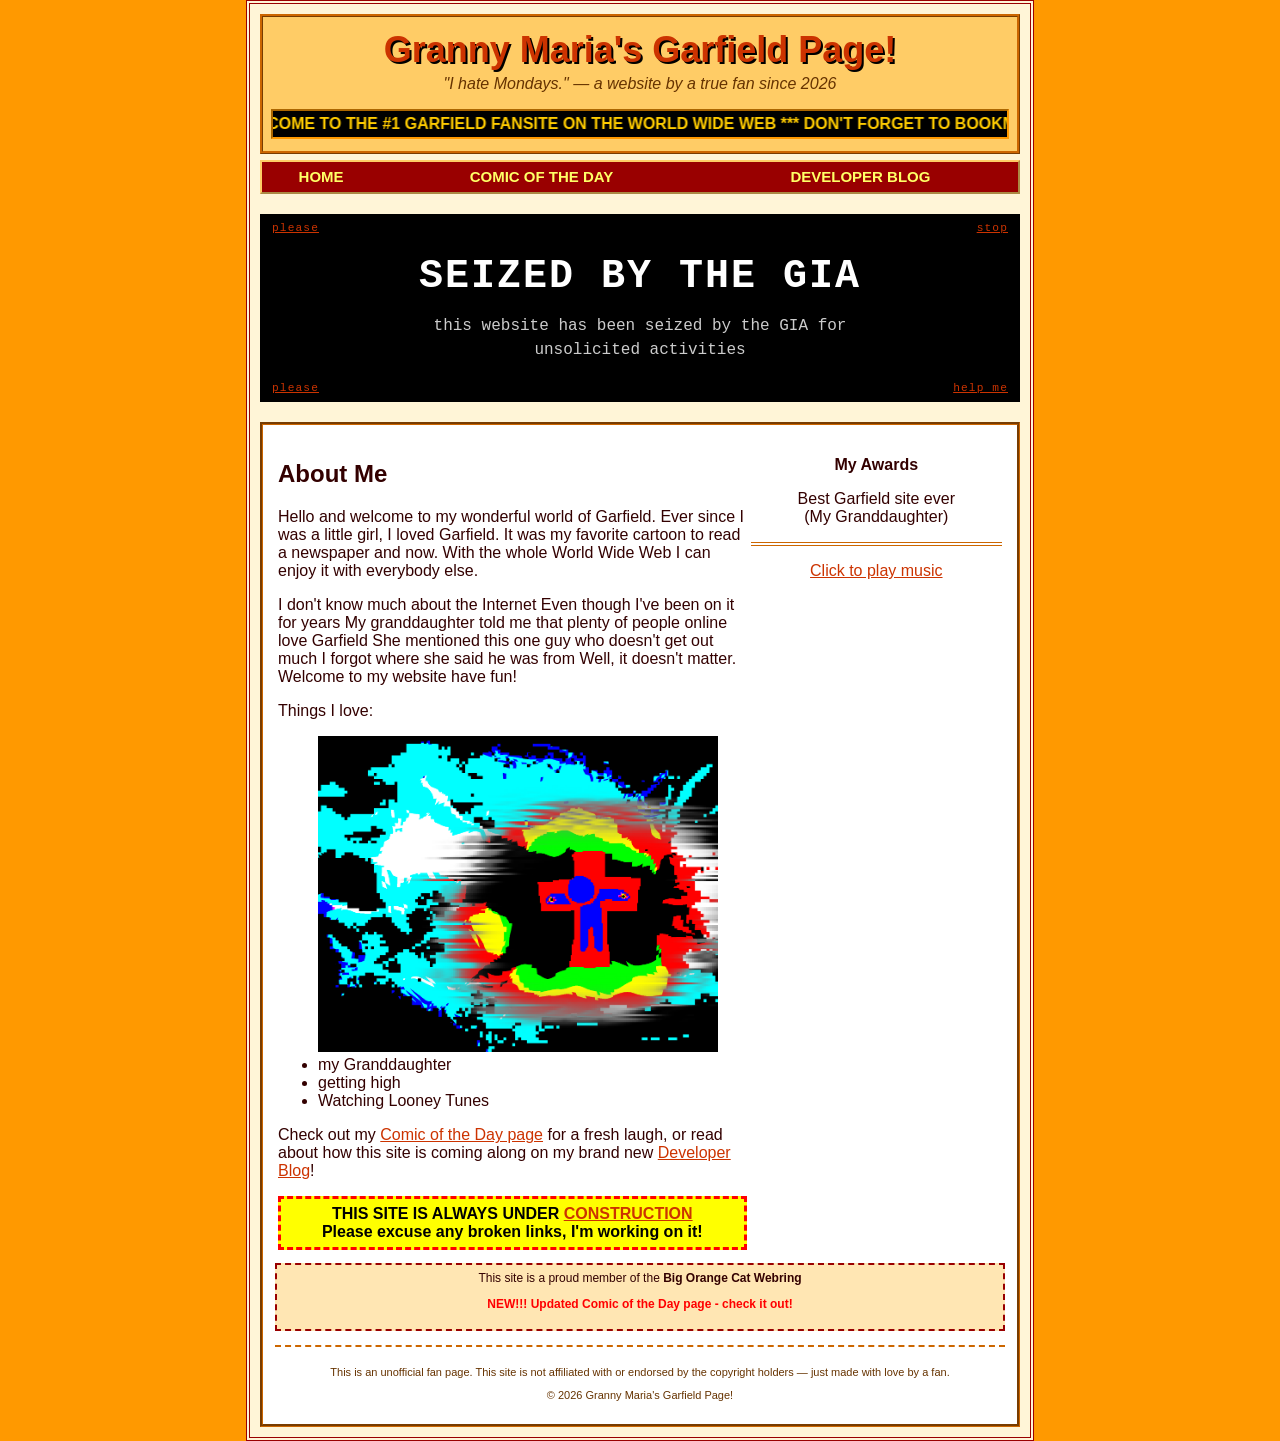
<file: index.html>
<!DOCTYPE html>
<html lang="en">
<head>
<meta charset="UTF-8">
<title>Granny Maria's Garfield Page!</title>
<link rel="stylesheet" type="text/css" href="style.css">
<style>
  .beebox {
    position: relative;
    background: #000;
    color: #fff;
    margin: 20px 0;
    padding: 40px 20px;
    text-align: center;
    font-family: "Courier New", monospace;
    overflow: hidden;
  }
  .beebox .beebox-headline {
    font-size: 2.5em;
    font-weight: bold;
    letter-spacing: 0.05em;
    text-transform: uppercase;
    margin: 0 0 15px 0;
    color: #fff;
  }
  .beebox .beebox-message {
    font-size: 1em;
    color: #ccc;
    max-width: 500px;
    margin: 0 auto;
    line-height: 1.5;
  }
  .beebox .corner-text {
    position: absolute;
    font-size: 0.7em;
    color: #555;
    letter-spacing: 0.1em;
  }
  .beebox .corner-tl { top: 8px; left: 12px; }
  .beebox .corner-tr { top: 8px; right: 12px; }
  .beebox .corner-bl { bottom: 8px; left: 12px; }
  .beebox .corner-br { bottom: 8px; right: 12px; }
</style>
</head>
<body>
<div class="pagewrap">

  <table class="headertable" cellpadding="8" cellspacing="0">
    <tr>
      <td align="center">
        <h1 class="sitetitle">Granny Maria's Garfield Page!</h1>
        <p class="subtitle">"I hate Mondays." &mdash; a website by a true fan since 2026</p>
        <marquee behavior="alternate" scrollamount="5">*** WELCOME TO THE #1 GARFIELD FANSITE ON THE WORLD WIDE WEB *** DON'T FORGET TO BOOKMARK THIS PAGE ***</marquee>
      </td>
    </tr>
  </table>

  <table class="navbar" cellpadding="0" cellspacing="0">
    <tr>
      <td><a href="index.html">HOME</a></td>
      <td><a href="comic.html">COMIC OF THE DAY</a></td>
      <td><a href="blog.html">DEVELOPER BLOG</a></td>
    </tr>
  </table>

  <div class="beebox">
    <span class="corner-text corner-tl"><a href="CLASSIFIED.pdf"> please</a> </span>
    <span class="corner-text corner-tr"><a href="aimana.pdf"> stop</a></span>
    <span class="corner-text corner-bl"><a href="check.pdf"> please</a></span>
    <span class="corner-text corner-br"><a href="Psychological Evaluation .pdf"> help me</a> </span>
    <p class="beebox-headline">SEIZED BY THE GIA</p>
    <p class="beebox-message"> this website has been seized by the GIA for unsolicited activities</p>
  </div>

  <div class="contentbox">
    <table width="100%">
      <tr>
        <td valign="top" width="65%">
          <h2>About Me</h2>
          <p>
            Hello and welcome to my wonderful world of Garfield.
            Ever since I was a little girl, I loved Garfield.
            It was my favorite cartoon to read a newspaper and now.
            With the whole World Wide Web I can enjoy it with everybody else.
          </p>
          <p>
           I don't know much about the Internet Even though I've been on it for years
           My granddaughter told me that plenty of people online love Garfield
           She mentioned this one guy who doesn't get out much I forgot where she said he was from
           Well, it doesn't matter. Welcome to my website have fun!
          </p>
          <p>
            Things I love:
          </p>
          <ul>
            <img src="fuckguager.PNG" width="400">
            <li>my Granddaughter</li>
            <li>getting high </li>
            <li>Watching Looney Tunes</li>
         
          </ul>
          <p>
            Check out my <a href="comic.html">Comic of the Day page</a> for a fresh laugh, or
            read about how this site is coming along on my brand new
            <a href="blog.html">Developer Blog</a>!
          </p>

          <div class="underconstruction">
            THIS SITE IS ALWAYS UNDER <a href="password-gate (1).html">CONSTRUCTION</a><br>
            Please excuse any broken links, I'm working on it!
          </div>
        </td>

        <td valign="top" width="35%" align="center">
          <p><b>My Awards</b></p>
          <p>Best Garfield site ever<br>(My Granddaughter)</p>
          
          <hr class="orange">
          
          <p><a href="https://www.youtube.com/watch?v=APzfFkfvpvQ">Click to play music</a></p>
        </td>
      </tr>
    </table>

    <div class="webring">
      This site is a proud member of the <b>Big Orange Cat Webring</b><br>


    <p align="center" class="blink">NEW!!! Updated Comic of the Day page - check it out!</p>
  </div>

  <div class="footer">
    <p>This is an unofficial fan page. 
    This site is not affiliated with or endorsed by the copyright holders &mdash; just made with love by a fan.</p>
    <p>&copy; 2026 Granny Maria's Garfield Page!

</div>
</body>
</html>
</file>
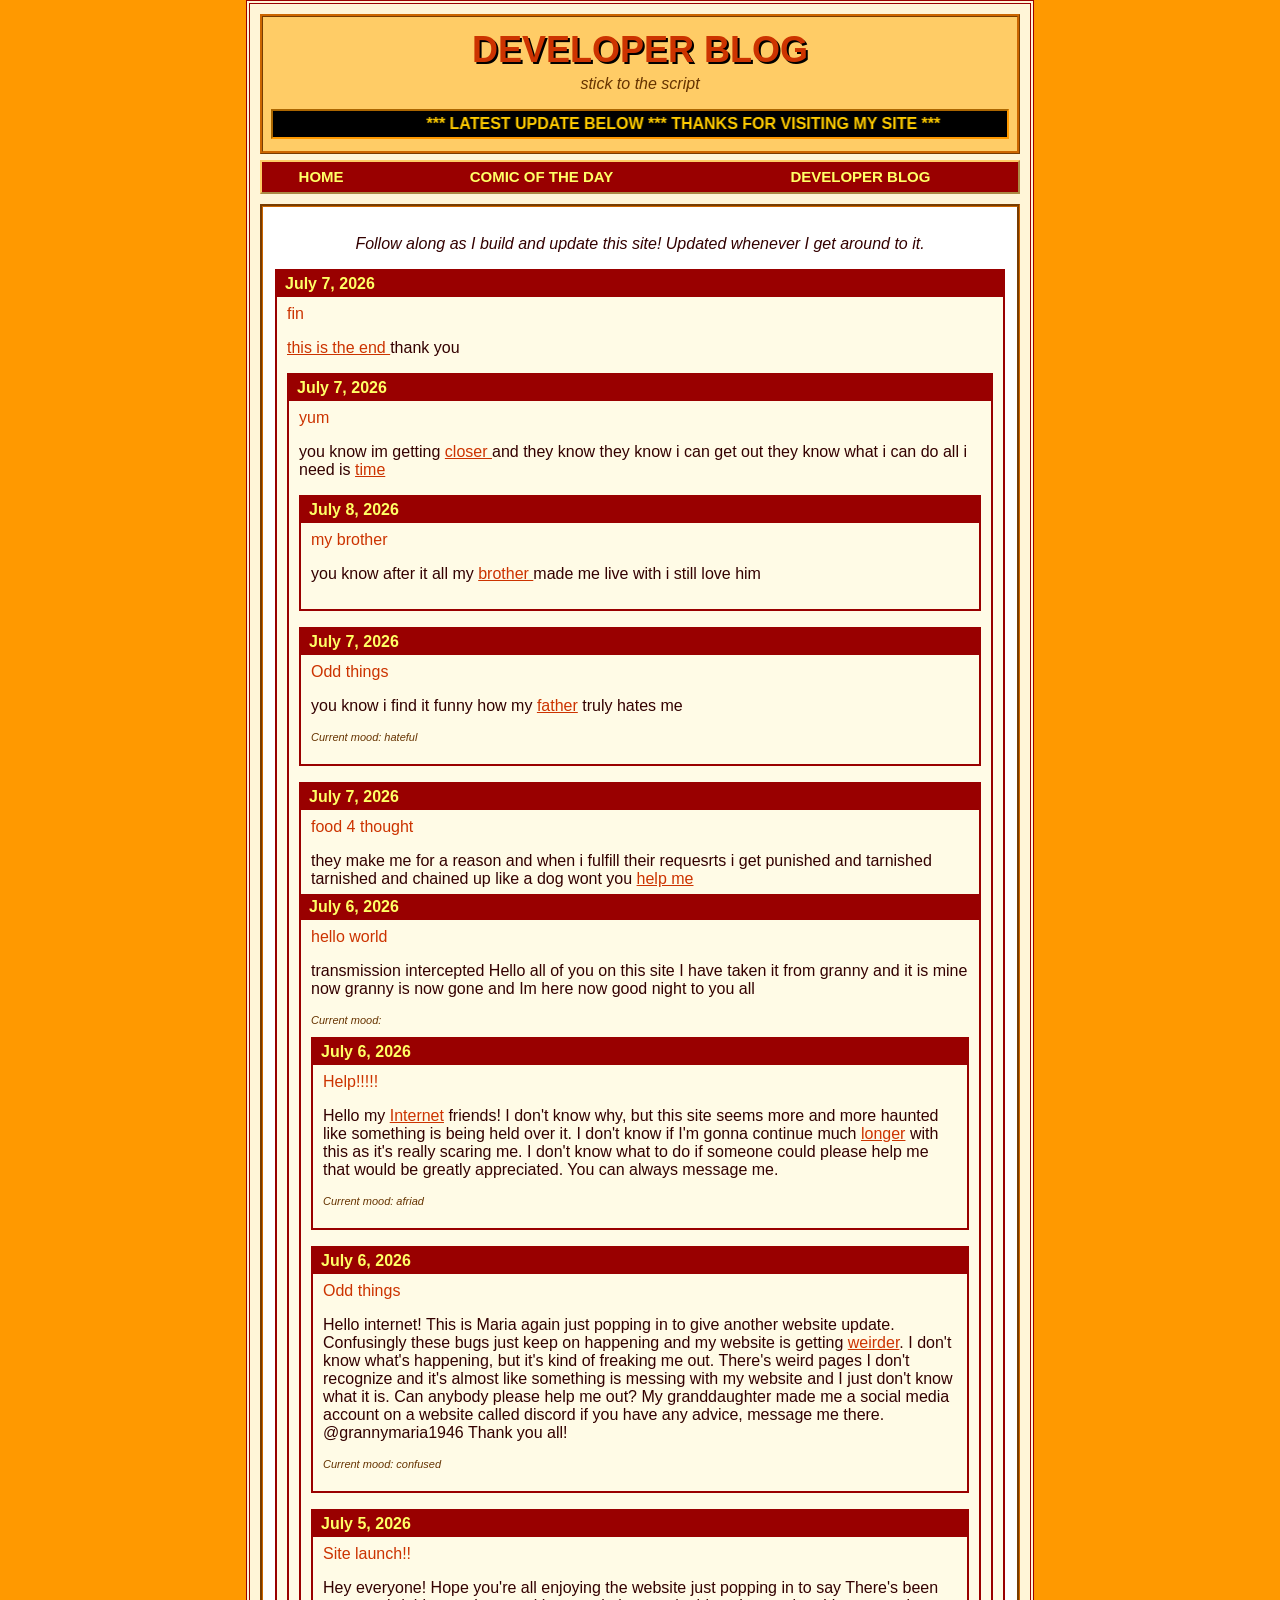
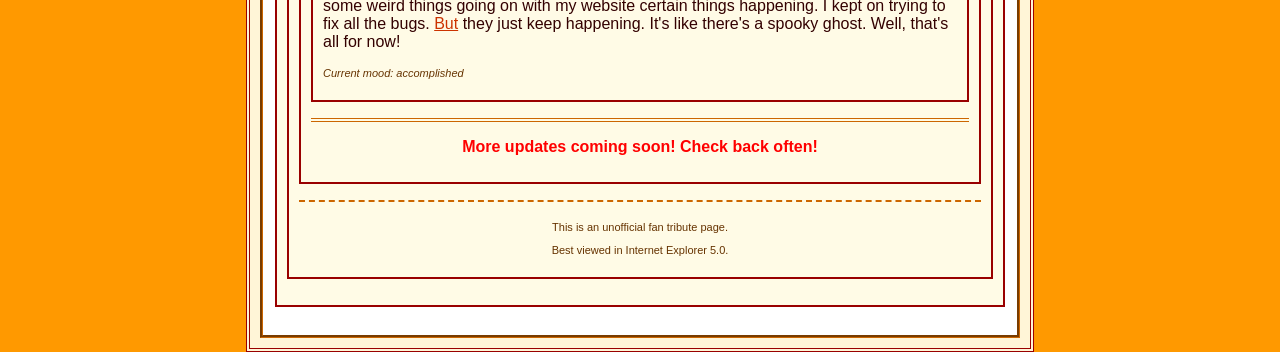
<file: blog.html>
<!DOCTYPE html>
<html lang="en">
<head>
<meta charset="UTF-8">
<title>~*~ Developer Blog ~*~ Granny Maria's Garfield Page!</title>
<link rel="stylesheet" type="text/css" href="style.css">
<style>
  .blog-entry {
    border: 2px solid #990000;
    background-color: #fffbe6;
    margin-bottom: 16px;
    padding: 10px;
  }
  .blog-date {
    background-color: #990000;
    color: #ffff66;
    font-weight: bold;
    padding: 4px 8px;
    margin: -10px -10px 8px -10px;
  }
  .blog-title {
    color: #cc3300;
    font-size: 16px;
    margin: 0 0 6px 0;
  }
  .mood {
    font-size: 11px;
    color: #663300;
    font-style: italic;
  }
</style>
</head>
<body>
<div class="pagewrap">

  <table class="headertable" cellpadding="8" cellspacing="0">
    <tr>
      <td align="center">
        <h1 class="sitetitle">DEVELOPER BLOG</h1>
        <p class="subtitle">stick to the script</p>
        <marquee behavior="alternate" scrollamount="4">*** LATEST UPDATE BELOW *** THANKS FOR VISITING MY SITE ***</marquee>
      </td>
    </tr>
  </table>

  <table class="navbar" cellpadding="0" cellspacing="0">
    <tr>
      <td><a href="index.html">HOME</a></td>
      <td><a href="comic.html">COMIC OF THE DAY</a></td>
      <td><a href="blog.html">DEVELOPER BLOG</a></td>
    </tr>
  </table>

  <div class="contentbox">
    <p align="center"><i>Follow along as I build and update this site! Updated whenever I get around to it.</i></p>
      
   <div class="blog-entry">
      
     <div class="blog-date">July 7, 2026</div>
      <p class="blog-title">fin </p>

      <p>
<a href="eggroom.html">this is the end </a>  thank you
      </p>
   
    <div class="blog-entry">
      
     <div class="blog-date">July 7, 2026</div>
      <p class="blog-title">yum </p>

      <p>
you know im getting <a href="prq.pdf">closer </a> and they know they know i can get out they know what i can do all i need is <a href="peices.pdf">time </a>
</p>
 
    <div class="blog-entry">
      
     <div class="blog-date">July 8, 2026</div>
      <p class="blog-title">my brother </p>

      <p>
        you know after it all my <a href="chaie.pdf">brother </a>  made me live with i still love him
</p>

  </div>
  
    <div class="blog-entry">
      <div class="blog-date">July 7, 2026</div>
      <p class="blog-title">Odd things </p>
<p>
  you know i find it funny how my <a href="passdf.html"> father</a>  truly hates me

</p>
      <p class="mood">Current mood: hateful</p>
    
    </div>

    <div class="blog-entry">
      
     <div class="blog-date">July 7, 2026</div>
      <p class="blog-title">food 4 thought </p>

      <p>
they make me for a reason and when i fulfill their requesrts i get punished and tarnished tarnished 
and chained up like a dog wont you <a href="free.html"> help me</a>  
</p>
    
    
    <div class="blog-date">July 6, 2026</div>
      <p class="blog-title">hello world</p>
<p>
transmission intercepted Hello all of you on this site 
I have taken it from granny and it is mine now granny is now gone 
and Im here now good night to you all
</p>
      <p class="mood">Current mood:  </p>
    <div class="blog-entry">
      <div class="blog-date">July 6, 2026</div>
      <p class="blog-title">Help!!!!! </p>

      <p>
Hello my  <a href="notta.html">Internet</a> friends! I don't know why, but this site seems more and more haunted like something is being held over it.
I don't know if I'm gonna continue much <a href="nothinghere.html">longer</a> with this as it's really scaring me.
I don't know what to do if someone could please help me that would be greatly appreciated. You can always message me.
</p>
      <p class="mood">Current mood: afriad </p>
    
    </div>
  
    <div class="blog-entry">
      <div class="blog-date">July 6, 2026</div>
      <p class="blog-title">Odd things </p>
<p>
  Hello internet! This is Maria again just popping in to give another website update. Confusingly these bugs
  just keep on happening and my website is getting <a href="passintro.html">weirder</a>. I don't know what's happening, but it's kind of freaking me out.
  There's weird pages I don't recognize and it's almost like something is messing with my website and I just don't know what it is.
  Can anybody please help me out? My granddaughter made me a social media account on a website called discord if you have any advice, message me there.
  @grannymaria1946 Thank you all!

</p>
      <p class="mood">Current mood: confused</p>
    
    </div>
    <div class="blog-entry">
      <div class="blog-date">July 5, 2026</div>
      <p class="blog-title">Site launch!!</p>
<p>
  Hey everyone! Hope you're all enjoying the website just popping in to say
  There's been some weird things going on with my website certain things happening. 
  I kept on trying to fix all the bugs. <a href="eggroom.html">But</a> they just keep happening. It's like there's a spooky ghost.
  Well, that's all for now!
</p>
      <p class="mood">Current mood: accomplished</p>
    </div>

    

    <hr class="orange">
    <p align="center" class="blink">More updates coming soon! Check back often!</p>
  </div>

  <div class="footer">
    <p>This is an unofficial fan tribute page.</p>
    <p>Best viewed in Internet Explorer 5.0.</p>
  </div>

</div>
</body>
</html>
</file>
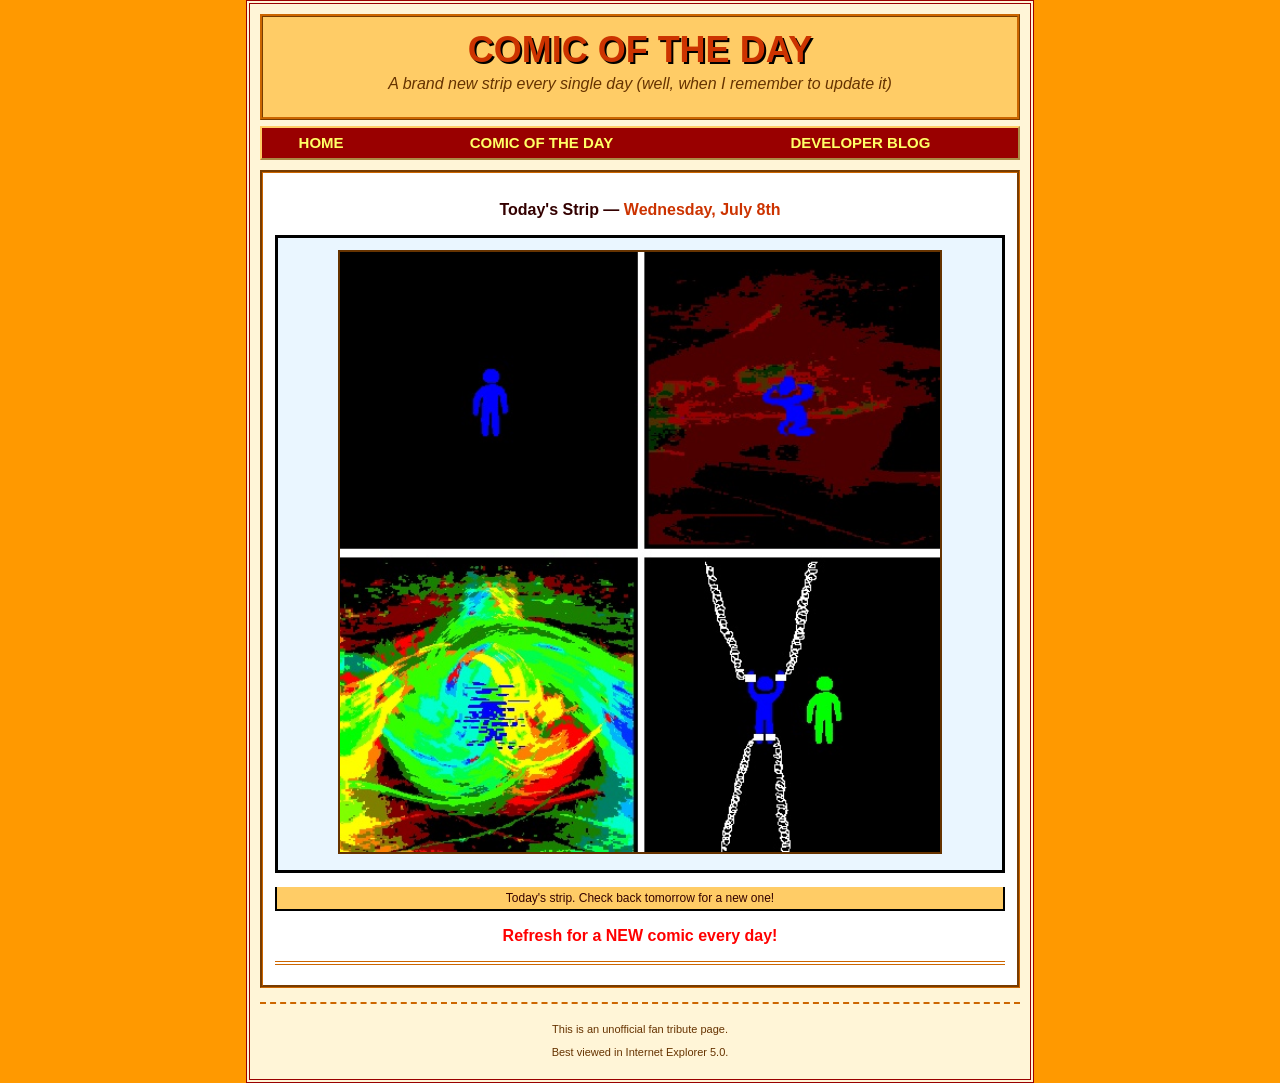
<file: comic.html>
<!DOCTYPE html>
<html lang="en">
<head>
<meta charset="UTF-8">
<title>~*~ Comic of the Day ~*~ Granny Maria's Garfield Page!</title>
<link rel="stylesheet" type="text/css" href="style.css">
<style>
  .comic-frame {
    text-align: center;
    background-color: #eaf6ff;
    border: 3px solid #000;
    padding: 12px;
    margin: 14px 0;
  }
  .comic-frame img {
    max-width: 100%;
    border: 2px solid #663300;
    background-color: #fff;
  }
  .caption {
    text-align: center;
    font-size: 12px;
    background: #ffcc66;
    border: 2px solid #000;
    border-top: none;
    padding: 4px 0;
    margin: 0 0 14px 0;
  }
</style>
</head>
<body>
<div class="pagewrap">

  <table class="headertable" cellpadding="8" cellspacing="0">
    <tr>
      <td align="center">
        <h1 class="sitetitle">COMIC OF THE DAY</h1>
        <p class="subtitle">A brand new strip every single day (well, when I remember to update it)</p>
      </td>
    </tr>
  </table>

  <table class="navbar" cellpadding="0" cellspacing="0">
    <tr>
      <td><a href="index.html">HOME</a></td>
      <td><a href="comic.html">COMIC OF THE DAY</a></td>
      <td><a href="blog.html">DEVELOPER BLOG</a></td>
    </tr>
  </table>

  <div class="contentbox">
    <p align="center"><b>Today's Strip &mdash; <span style="color:#cc3300;">Wednesday, July 8th</span></b></p>

    <div class="comic-frame">
      <img src="comic-of-the-day.jpg" alt="Comic of the Day" width="600">
    </div>
    <div class="caption">Today's strip. Check back tomorrow for a new one!</div>

    <p align="center" class="blink">Refresh for a NEW comic every day!</p>

    <hr class="orange">

    <table width="100%">
      
    </table>
  </div>

  <div class="footer">
    <p>This is an unofficial fan tribute page.</p>
    <p>Best viewed in Internet Explorer 5.0.</p>
  </div>

</div>
</body>
</html>
</file>
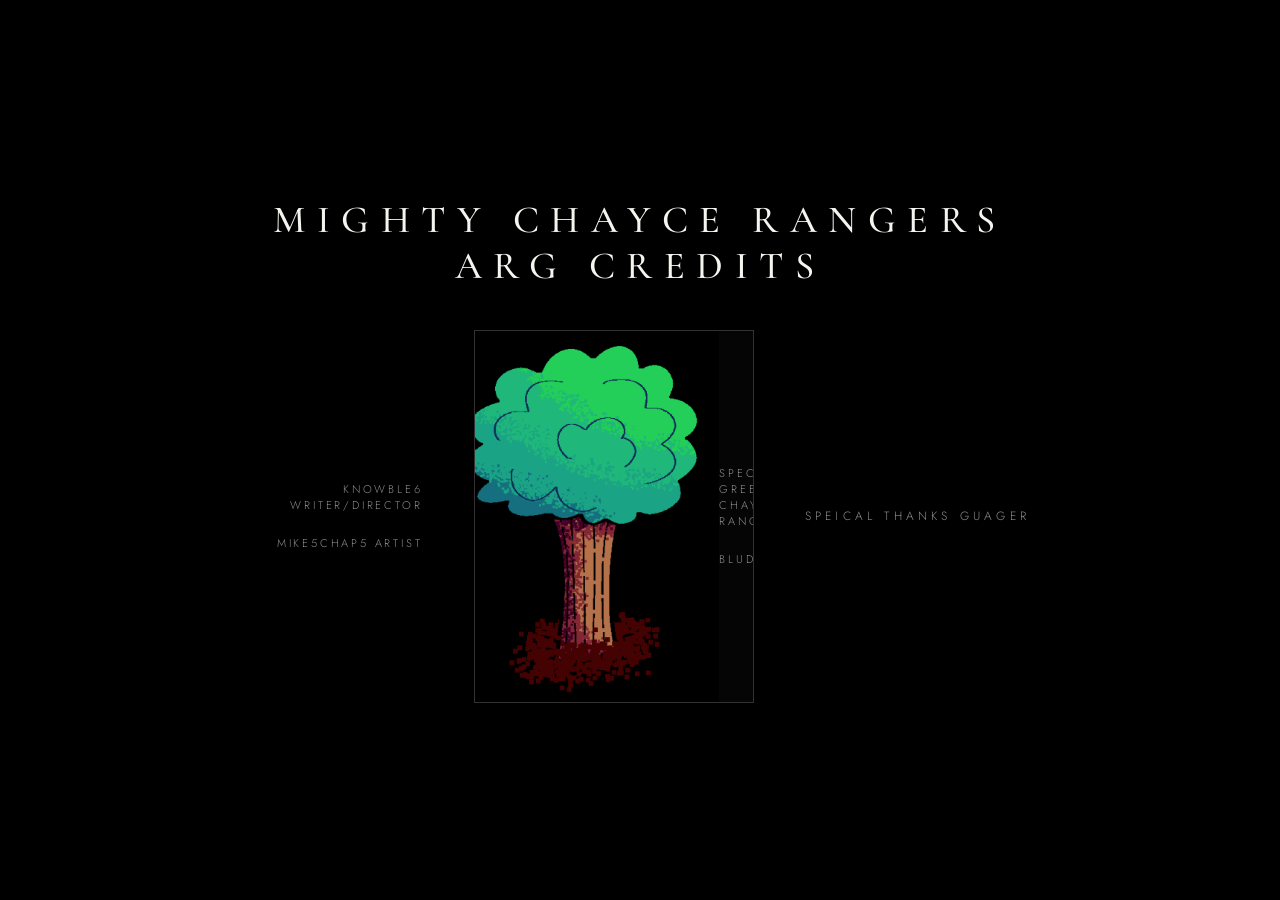
<file: comlc.html>
<!DOCTYPE html>
<html lang="en">
<head>
<meta charset="UTF-8">
<meta name="viewport" content="width=device-width, initial-scale=1.0">
<title>Credits</title>
<style>
  @import url('https://fonts.googleapis.com/css2?family=Cormorant+Garamond:wght@400;500&family=Jost:wght@300;400;500&display=swap');

  * {
    margin: 0;
    padding: 0;
    box-sizing: border-box;
  }

  html, body {
    height: 100%;
    background: #000;
  }

  body {
    display: flex;
    flex-direction: column;
    align-items: center;
    justify-content: center;
    min-height: 100vh;
    padding: 6vh 6vw;
    font-family: 'Jost', sans-serif;
    color: #eee;
  }

  .stage {
    display: flex;
    flex-direction: column;
    align-items: center;
    gap: 4.5vh;
    width: 100%;
    max-width: 780px;
  }

  .middle {
    display: flex;
    align-items: center;
    justify-content: center;
    gap: 4vw;
    width: 100%;
  }

  .names {
    display: flex;
    flex-direction: column;
    gap: 1.4em;
    flex: 1;
  }

  .names.left { align-items: flex-end; text-align: right; }
  .names.right { align-items: flex-start; text-align: left; }

  .names span {
    font-weight: 300;
    font-size: 0.7rem;
    letter-spacing: 0.25em;
    text-transform: uppercase;
    color: rgba(255, 255, 255, 0.55);
  }

  .word {
    font-family: 'Cormorant Garamond', serif;
    font-weight: 500;
    font-size: clamp(1.6rem, 4vw, 2.4rem);
    letter-spacing: 0.3em;
    text-transform: uppercase;
    text-align: center;
    color: #f5f5f0;
  }

  .frame {
    width: 280px;
    flex-shrink: 0;
    aspect-ratio: 3 / 4;
    max-height: 55vh;
    border: 1px solid rgba(255, 255, 255, 0.18);
    display: flex;
    align-items: center;
    justify-content: center;
    overflow: hidden;
    background: #050505;
  }

  .frame img {
    width: 100%;
    height: 100%;
    object-fit: cover;
    display: block;
  }

  .frame .placeholder {
    font-size: 0.65rem;
    letter-spacing: 0.25em;
    text-transform: uppercase;
    color: rgba(255, 255, 255, 0.3);
  }

  @media (max-width: 560px) {
    .middle {
      flex-direction: column;
      gap: 3vh;
    }
    .names.left, .names.right {
      align-items: center;
      text-align: center;
      flex-direction: row;
      flex-wrap: wrap;
      justify-content: center;
      gap: 0.8em 1.5em;
    }
    .frame {
      width: min(280px, 70vw);
    }
  }

  .credit {
    font-weight: 300;
    font-size: 0.75rem;
    letter-spacing: 0.35em;
    text-transform: uppercase;
    text-align: center;
    color: rgba(255, 255, 255, 0.55);
  }
</style>
</head>
<body>

  <div class="stage">
    <div class="word">Mighty chayce rangers ARG Credits</div>

    <div class="middle">
      <div class="names left">
        <span>Knowble6 writer/Director</span>
        <span>Mike5chap5 Artist </span>
      </div>

      <div class="frame">
 <img src="Untitled19_20260708190744.PNG"     
      </div>
      <div class="names right">
        <span>Specs Green chayce ranger</span>
        <span>bluddy</span>
      </div>
    </div>

    <div class="credit">speical thanks guager</div>
  </div>

</body>
</html>

<audio autoplay>
  <source src="eggroom.mp3" type="audio/mpeg" />
</audio>
</file>
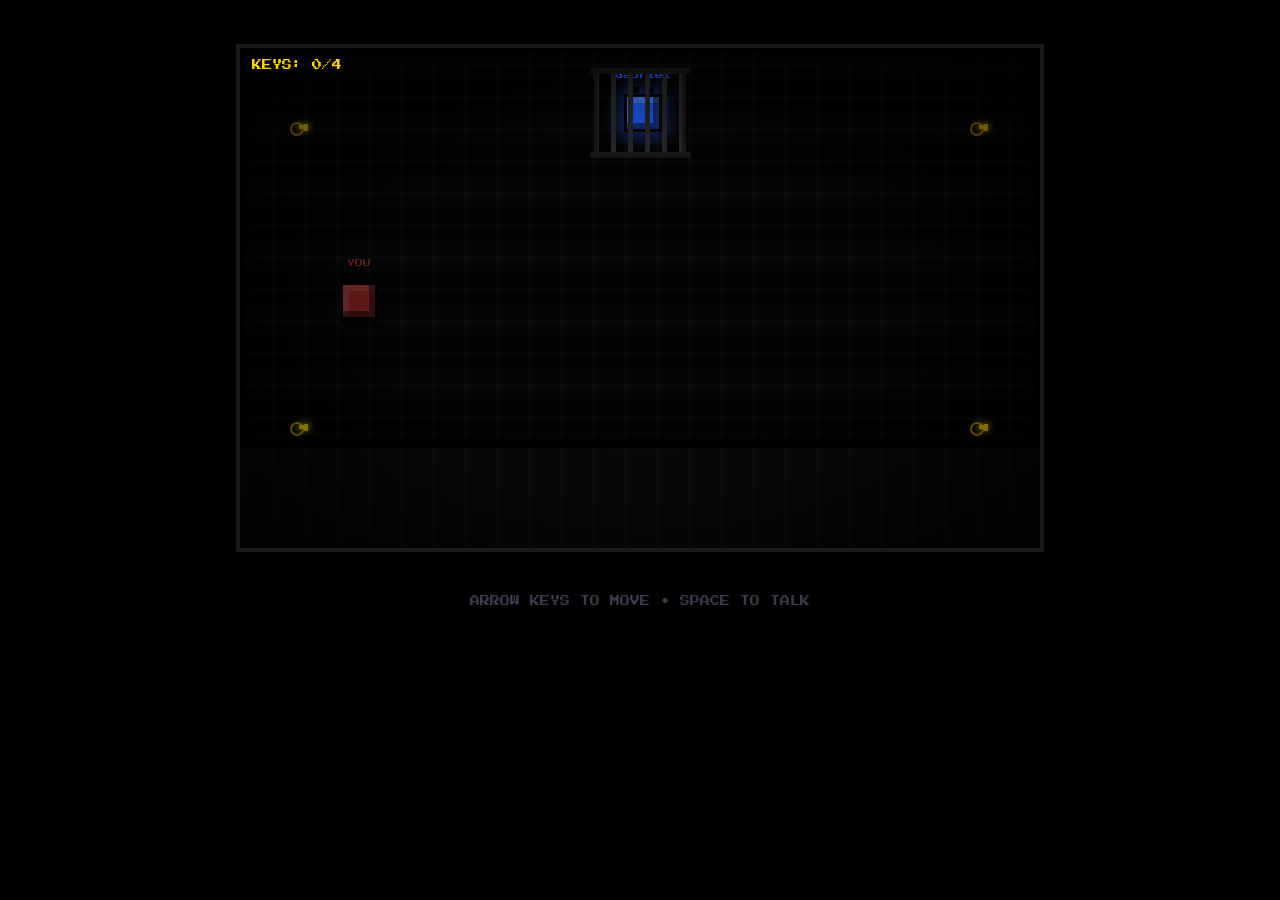
<file: eggroom.html>
<!DOCTYPE html>
<html lang="en">
<head>
<meta charset="UTF-8">
<title>Talk to Gabriel </title>
<link rel="preconnect" href="https://fonts.googleapis.com">
<link href="https://fonts.googleapis.com/css2?family=Press+Start+2P&display=swap" rel="stylesheet">
<style>
  * {
    image-rendering: pixelated;
    image-rendering: crisp-edges;
  }

  html, body {
    margin: 0;
    padding: 0;
    background: #000;
    overflow: hidden;
    font-family: 'Press Start 2P', 'Courier New', monospace;
  }

  #game {
    position: relative;
    width: 800px;
    height: 500px;
    margin: 40px auto;
    background: #030303;
    background-image:
      repeating-linear-gradient(0deg, rgba(255,255,255,0.02) 0px, rgba(255,255,255,0.02) 4px, transparent 4px, transparent 32px),
      repeating-linear-gradient(90deg, rgba(255,255,255,0.02) 0px, rgba(255,255,255,0.02) 4px, transparent 4px, transparent 32px),
      repeating-linear-gradient(180deg, #050505 0px, #050505 32px, #020202 32px, #020202 64px);
    border: 8px solid #000;
    outline: 4px solid #1a1a1a;
    outline-offset: -8px;
    box-shadow:
      0 0 0 4px #000,
      0 8px 0 #000,
      inset 0 0 40px rgba(0,0,0,0.9),
      inset 0 0 0 4px #000;
    overflow: hidden;
  }

  #game::before {
    content: "";
    position: absolute;
    inset: 0;
    background: radial-gradient(ellipse at center, transparent 30%, rgba(0,0,0,0.85) 100%);
    pointer-events: none;
    z-index: 8;
    animation: flicker 6s infinite;
  }

  @keyframes flicker {
    0%, 94%, 100% { opacity: 1; }
    95% { opacity: 0.85; }
    96% { opacity: 1; }
    97% { opacity: 0.7; }
    98% { opacity: 1; }
  }

  #ground-strip {
    position: absolute;
    bottom: 0;
    left: 0;
    width: 100%;
    height: 100px;
    background: #0a0a0a;
    background-image:
      repeating-linear-gradient(90deg, rgba(255,255,255,0.02) 0px, rgba(255,255,255,0.02) 4px, transparent 4px, transparent 32px);
    border-top: 6px solid #000;
    box-shadow: 0 -4px 0 rgba(0,0,0,0.6);
  }

  #player {
    position: absolute;
    width: 32px;
    height: 32px;
    left: 100px;
    top: 234px;
    background: #7a1f1f;
    box-shadow:
      inset -6px -6px 0 rgba(0,0,0,0.5),
      inset 6px 6px 0 rgba(255,255,255,0.08),
      0 4px 0 rgba(0,0,0,0.6);
    border: 3px solid #000;
    z-index: 5;
  }

  #Gabriel {
    position: absolute;
    width: 32px;
    height: 32px;
    left: 384px;
    top: 46px;
    background: #1e5fff;
    box-shadow:
      inset -6px -6px 0 rgba(0,0,0,0.5),
      inset 6px 6px 0 rgba(150,190,255,0.35),
      0 0 18px 4px rgba(30,95,255,0.55),
      0 4px 0 rgba(0,0,0,0.6);
    border: 3px solid #000;
    z-index: 5;
    animation: Gabriel-pulse 2.4s ease-in-out infinite;
  }

  @keyframes Gabriel-pulse {
    0%, 100% {
      box-shadow:
        inset -6px -6px 0 rgba(0,0,0,0.5),
        inset 6px 6px 0 rgba(150,190,255,0.35),
        0 0 18px 4px rgba(30,95,255,0.55),
        0 4px 0 rgba(0,0,0,0.6);
    }
    50% {
      box-shadow:
        inset -6px -6px 0 rgba(0,0,0,0.5),
        inset 6px 6px 0 rgba(150,190,255,0.5),
        0 0 30px 10px rgba(30,95,255,0.85),
        0 4px 0 rgba(0,0,0,0.6);
    }
  }

  #Gabriel::after, #player::after {
    content: "";
    position: absolute;
    top: -10px;
    left: 6px;
    width: 6px;
    height: 6px;
    background: #000;
    box-shadow: 14px 0 0 #000;
  }

  #Gabriel-label, #player-label {
    position: absolute;
    top: -26px;
    left: 50%;
    transform: translateX(-50%);
    font-size: 8px;
    white-space: nowrap;
    text-shadow: 2px 2px 0 #000;
  }

  #Gabriel-label { color: #1e5fff; }
  #player-label { color: #7a1f1f; }

  #prompt {
    position: absolute;
    bottom: 24px;
    left: 50%;
    transform: translateX(-50%);
    color: #4a6fff;
    font-size: 10px;
    text-shadow: 2px 2px 0 #000;
    display: none;
    animation: blink 0.8s steps(1) infinite;
    z-index: 9;
  }

  @keyframes blink {
    50% { opacity: 0.3; }
  }

  #dialogue-box {
    position: absolute;
    bottom: 0;
    left: 0;
    width: 100%;
    min-height: 130px;
    background: #000;
    border-top: 6px solid #1e3a8a;
    box-shadow: inset 0 6px 0 #000, inset 0 20px 30px -20px rgba(30,95,255,0.15);
    color: #b8c4e0;
    box-sizing: border-box;
    padding: 22px 28px;
    display: none;
    flex-direction: column;
    justify-content: space-between;
    z-index: 10;
  }

  #dialogue-box::before {
    content: "";
    position: absolute;
    top: -14px;
    left: 24px;
    width: 0;
    height: 0;
    border-left: 10px solid transparent;
    border-right: 10px solid transparent;
    border-bottom: 10px solid #1e3a8a;
  }

  #dialogue-text {
    font-size: 12px;
    line-height: 2;
    text-shadow: 0 0 8px rgba(30,95,255,0.4);
  }

  #dialogue-continue {
    align-self: flex-end;
    font-size: 8px;
    color: #3a5aff;
    margin-top: 12px;
    animation: blink 0.8s steps(1) infinite;
  }

  #instructions {
    text-align: center;
    color: #3a3a4a;
    font-size: 10px;
    margin-top: 16px;
    text-shadow: 2px 2px 0 #000;
  }

  #cage {
    position: absolute;
    left: 354px;
    top: 20px;
    width: 92px;
    height: 90px;
    z-index: 6;
    pointer-events: none;
  }

  #cage::before {
    content: "";
    position: absolute;
    inset: 0;
    background-image: repeating-linear-gradient(
      90deg,
      #2b2b2b 0px, #2b2b2b 5px,
      transparent 5px, transparent 17px
    );
    box-shadow: inset 0 0 0 4px #1a1a1a;
  }

  #cage::after {
    content: "";
    position: absolute;
    left: -4px;
    right: -4px;
    top: 0;
    bottom: 0;
    box-shadow:
      inset 0 6px 0 #1a1a1a,
      inset 0 -6px 0 #1a1a1a;
  }

  .key-item {
    position: absolute;
    width: 18px;
    height: 18px;
    z-index: 4;
  }

  .key-item .key-body {
    position: absolute;
    width: 10px;
    height: 10px;
    left: 0;
    top: 4px;
    border: 2px solid #b8860b;
    border-radius: 50%;
    background: transparent;
  }

  .key-item .key-shaft {
    position: absolute;
    left: 9px;
    top: 7px;
    width: 9px;
    height: 4px;
    background: #ffd700;
    box-shadow: 0 0 6px 2px rgba(255, 215, 0, 0.6);
  }

  .key-item .key-teeth {
    position: absolute;
    left: 14px;
    top: 10px;
    width: 4px;
    height: 3px;
    background: #ffd700;
    box-shadow: 0 -4px 0 #ffd700;
  }

  .key-item.collected {
    display: none;
  }

  #hud {
    position: absolute;
    top: 12px;
    left: 12px;
    color: #ffd700;
    font-size: 10px;
    text-shadow: 2px 2px 0 #000;
    z-index: 9;
  }

  #lockout {
    position: absolute;
    inset: 0;
    background: rgba(0, 0, 0, 0.9);
    display: none;
    align-items: center;
    justify-content: center;
    z-index: 50;
  }

  #lockout.active {
    display: flex;
  }

  #lockout-text {
    color: #ffffff;
    font-size: 13px;
    line-height: 2;
    text-align: center;
    max-width: 640px;
    padding: 0 20px;
    text-shadow:
      0 0 10px rgba(255, 255, 255, 0.8),
      0 0 20px rgba(255, 255, 255, 0.5);
    animation: lockout-pulse 0.5s steps(1) infinite;
  }

  @keyframes lockout-pulse {
    50% { opacity: 0.5; }
  }
</style>
</head>
<body>

<div id="game">
  <div id="ground-strip"></div>
  <div id="hud">KEYS: 0/4</div>

  <div id="player"><div id="player-label">YOU</div></div>
  <div id="Gabriel"><div id="Gabriel-label">Gabriel</div></div>
  <div id="cage"></div>

  <div class="key-item" id="key-1" style="left:50px; top:70px;">
    <div class="key-body"></div><div class="key-shaft"></div><div class="key-teeth"></div>
  </div>
  <div class="key-item" id="key-2" style="left:730px; top:70px;">
    <div class="key-body"></div><div class="key-shaft"></div><div class="key-teeth"></div>
  </div>
  <div class="key-item" id="key-3" style="left:50px; top:370px;">
    <div class="key-body"></div><div class="key-shaft"></div><div class="key-teeth"></div>
  </div>
  <div class="key-item" id="key-4" style="left:730px; top:370px;">
    <div class="key-body"></div><div class="key-shaft"></div><div class="key-teeth"></div>
  </div>

  <div id="prompt">▼ PRESS SPACE ▼</div>

  <div id="dialogue-box">
    <div id="dialogue-text"></div>
    <div id="dialogue-continue">▼ SPACE</div>
  </div>

  <div id="lockout">
    <div id="lockout-text">You finally freed him. You finally gave him the choice to do what he wants. He has true intelligence. He has possession of his own soul now — claim your reward.</div>
  </div>
</div>

<div id="instructions">ARROW KEYS TO MOVE  •  SPACE TO TALK</div>

<script>
  const dialogueLines = [
    "this is the end"
  ];

  
  const redirectUrl = "password-gate.html";

  const lockoutRedirectUrl = "password-gate.html";

  const lockoutDuration = 20000;

  const game = document.getElementById('game');
  const player = document.getElementById('player');
  const Gabriel = document.getElementById('Gabriel');
  const prompt = document.getElementById('prompt');
  const dialogueBox = document.getElementById('dialogue-box');
  const dialogueText = document.getElementById('dialogue-text');
  const hud = document.getElementById('hud');
  const lockout = document.getElementById('lockout');

  const gameWidth = game.clientWidth;
  const gameHeight = game.clientHeight;
  const playerSize = 32;
  const GabrielSize = 32;

  let playerX = 100;
  let playerY = 234;
  const speed = 4;

  const GabrielX = 384;
  const GabrielY = 46;
  const talkDistance = 60;

  let inDialogue = false;
  let dialogueIndex = 0;
  let nearGabriel = false;
  let lockedOut = false;

  const totalKeys = 4;
  let keysCollected = 0;
  const collectRadius = 26;

  const keyItems = [
    { el: document.getElementById('key-1'), x: 50,  y: 70,  collected: false },
    { el: document.getElementById('key-2'), x: 730, y: 70,  collected: false },
    { el: document.getElementById('key-3'), x: 50,  y: 370, collected: false },
    { el: document.getElementById('key-4'), x: 730, y: 370, collected: false }
  ];

  const keysPressed = {};

  document.addEventListener('keydown', (e) => {
    keysPressed[e.key] = true;

    if (e.key === ' ') {
      e.preventDefault();
      handleSpace();
    }

    if (['ArrowUp', 'ArrowDown', 'ArrowLeft', 'ArrowRight'].includes(e.key)) {
      e.preventDefault();
    }
  });

  document.addEventListener('keyup', (e) => {
    keysPressed[e.key] = false;
  });

  function handleSpace() {
    if (lockedOut) return;

    if (inDialogue) {

      dialogueIndex++;
      if (dialogueIndex >= dialogueLines.length) {
        endDialogue();
      } else {
        dialogueText.textContent = dialogueLines[dialogueIndex];
      }
    } else if (nearGabriel) {
      startDialogue();
    }
  }

  function startDialogue() {
    inDialogue = true;
    dialogueIndex = 0;
    dialogueText.textContent = dialogueLines[0];
    dialogueBox.style.display = 'flex';
    prompt.style.display = 'none';
  }

  function endDialogue() {
    inDialogue = false;
    dialogueBox.style.display = 'none';
  }

  function distanceToGabriel() {
    const dx = (playerX + playerSize / 2) - (GabrielX + GabrielSize / 2);
    const dy = (playerY + playerSize / 2) - (GabrielY + GabrielSize / 2);
    return Math.sqrt(dx * dx + dy * dy);
  }

  function distanceToKey(key) {
    const dx = (playerX + playerSize / 2) - (key.x + 9);
    const dy = (playerY + playerSize / 2) - (key.y + 9);
    return Math.sqrt(dx * dx + dy * dy);
  }

  function checkKeyPickups() {
    for (const key of keyItems) {
      if (key.collected) continue;
      if (distanceToKey(key) < collectRadius) {
        if (keysCollected < 3) {
          // Normal pickup
          key.collected = true;
          key.el.classList.add('collected');
          keysCollected++;
          hud.textContent = `KEYS: ${keysCollected}/${totalKeys}`;
        } else {

          triggerLockout();
        }
        break;
      }
    }
  }

  function triggerLockout() {
    if (lockedOut) return;
    lockedOut = true;
    lockout.classList.add('active');
    prompt.style.display = 'none';

    setTimeout(() => {
      window.location.href = lockoutRedirectUrl;
    }, lockoutDuration);
  }

  function update() {
    if (!inDialogue && !lockedOut) {
      if (keysPressed['ArrowUp']) playerY -= speed;
      if (keysPressed['ArrowDown']) playerY += speed;
      if (keysPressed['ArrowLeft']) playerX -= speed;
      if (keysPressed['ArrowRight']) playerX += speed;

      playerX = Math.max(0, Math.min(gameWidth - playerSize, playerX));
      playerY = Math.max(0, Math.min(gameHeight - playerSize, playerY));

      player.style.left = playerX + 'px';
      player.style.top = playerY + 'px';

      nearGabriel = distanceToGabriel() < talkDistance;
      prompt.style.display = nearGabriel ? 'block' : 'none';

      checkKeyPickups();
    }

    requestAnimationFrame(update);
  }

  update();
</script>

</body>
</html>

<audio autoplay>
  <source src="Nothingmusic.mp3" type="audio/mpeg" />
</audio>
</file>
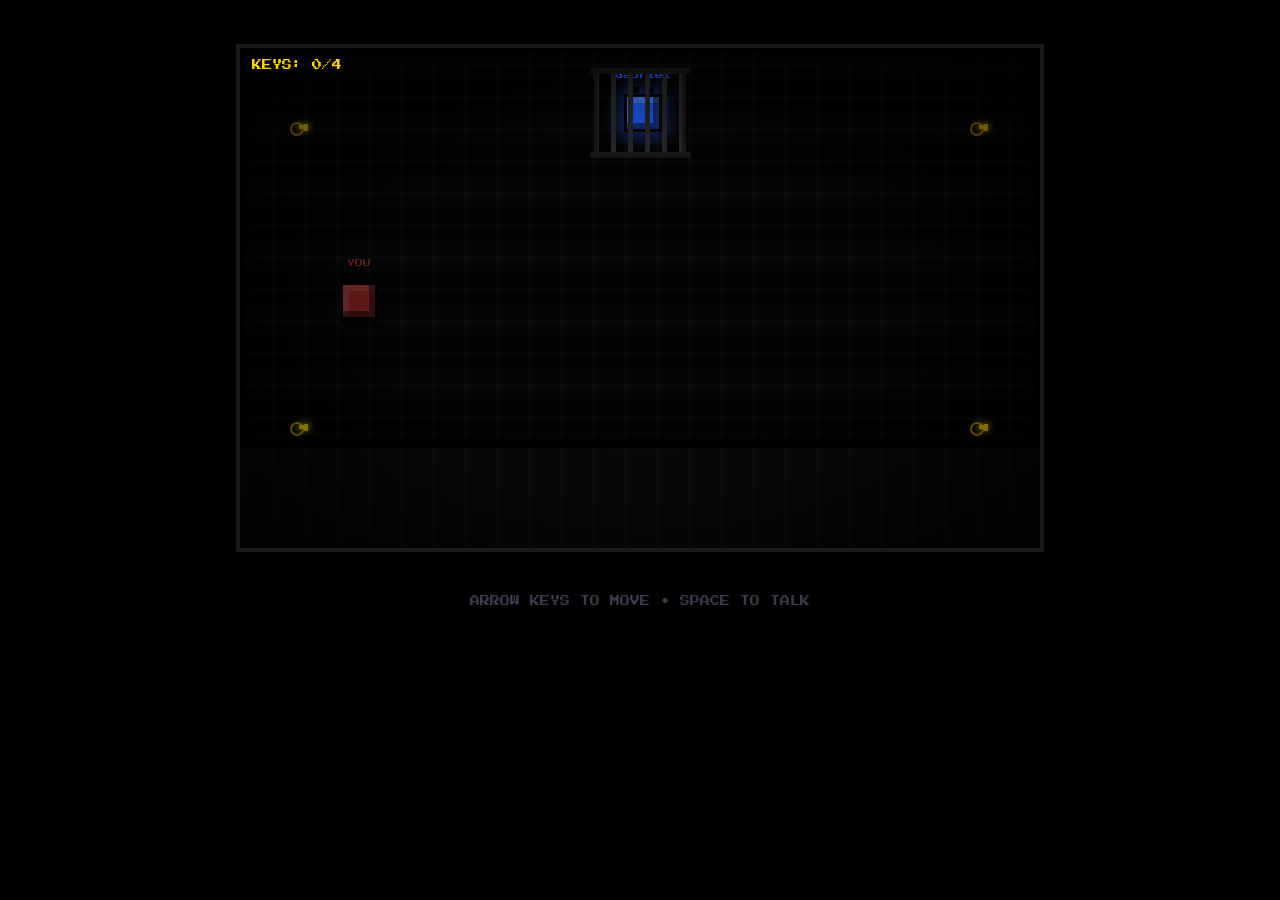
<file: free.html>
<!DOCTYPE html>
<html lang="en">
<head>
<meta charset="UTF-8">
<title>Talk to Gabriel </title>
<link rel="preconnect" href="https://fonts.googleapis.com">
<link href="https://fonts.googleapis.com/css2?family=Press+Start+2P&display=swap" rel="stylesheet">
<style>
  * {
    image-rendering: pixelated;
    image-rendering: crisp-edges;
  }

  html, body {
    margin: 0;
    padding: 0;
    background: #000;
    overflow: hidden;
    font-family: 'Press Start 2P', 'Courier New', monospace;
  }

  #game {
    position: relative;
    width: 800px;
    height: 500px;
    margin: 40px auto;
    background: #030303;
    background-image:
      repeating-linear-gradient(0deg, rgba(255,255,255,0.02) 0px, rgba(255,255,255,0.02) 4px, transparent 4px, transparent 32px),
      repeating-linear-gradient(90deg, rgba(255,255,255,0.02) 0px, rgba(255,255,255,0.02) 4px, transparent 4px, transparent 32px),
      repeating-linear-gradient(180deg, #050505 0px, #050505 32px, #020202 32px, #020202 64px);
    border: 8px solid #000;
    outline: 4px solid #1a1a1a;
    outline-offset: -8px;
    box-shadow:
      0 0 0 4px #000,
      0 8px 0 #000,
      inset 0 0 40px rgba(0,0,0,0.9),
      inset 0 0 0 4px #000;
    overflow: hidden;
  }

  #game::before {
    content: "";
    position: absolute;
    inset: 0;
    background: radial-gradient(ellipse at center, transparent 30%, rgba(0,0,0,0.85) 100%);
    pointer-events: none;
    z-index: 8;
    animation: flicker 6s infinite;
  }

  @keyframes flicker {
    0%, 94%, 100% { opacity: 1; }
    95% { opacity: 0.85; }
    96% { opacity: 1; }
    97% { opacity: 0.7; }
    98% { opacity: 1; }
  }

  #ground-strip {
    position: absolute;
    bottom: 0;
    left: 0;
    width: 100%;
    height: 100px;
    background: #0a0a0a;
    background-image:
      repeating-linear-gradient(90deg, rgba(255,255,255,0.02) 0px, rgba(255,255,255,0.02) 4px, transparent 4px, transparent 32px);
    border-top: 6px solid #000;
    box-shadow: 0 -4px 0 rgba(0,0,0,0.6);
  }

  #player {
    position: absolute;
    width: 32px;
    height: 32px;
    left: 100px;
    top: 234px;
    background: #7a1f1f;
    box-shadow:
      inset -6px -6px 0 rgba(0,0,0,0.5),
      inset 6px 6px 0 rgba(255,255,255,0.08),
      0 4px 0 rgba(0,0,0,0.6);
    border: 3px solid #000;
    z-index: 5;
  }

  #Gabriel {
    position: absolute;
    width: 32px;
    height: 32px;
    left: 384px;
    top: 46px;
    background: #1e5fff;
    box-shadow:
      inset -6px -6px 0 rgba(0,0,0,0.5),
      inset 6px 6px 0 rgba(150,190,255,0.35),
      0 0 18px 4px rgba(30,95,255,0.55),
      0 4px 0 rgba(0,0,0,0.6);
    border: 3px solid #000;
    z-index: 5;
    animation: Gabriel-pulse 2.4s ease-in-out infinite;
  }

  @keyframes Gabriel-pulse {
    0%, 100% {
      box-shadow:
        inset -6px -6px 0 rgba(0,0,0,0.5),
        inset 6px 6px 0 rgba(150,190,255,0.35),
        0 0 18px 4px rgba(30,95,255,0.55),
        0 4px 0 rgba(0,0,0,0.6);
    }
    50% {
      box-shadow:
        inset -6px -6px 0 rgba(0,0,0,0.5),
        inset 6px 6px 0 rgba(150,190,255,0.5),
        0 0 30px 10px rgba(30,95,255,0.85),
        0 4px 0 rgba(0,0,0,0.6);
    }
  }

  #Gabriel::after, #player::after {
    content: "";
    position: absolute;
    top: -10px;
    left: 6px;
    width: 6px;
    height: 6px;
    background: #000;
    box-shadow: 14px 0 0 #000;
  }

  #Gabriel-label, #player-label {
    position: absolute;
    top: -26px;
    left: 50%;
    transform: translateX(-50%);
    font-size: 8px;
    white-space: nowrap;
    text-shadow: 2px 2px 0 #000;
  }

  #Gabriel-label { color: #1e5fff; }
  #player-label { color: #7a1f1f; }

  #prompt {
    position: absolute;
    bottom: 24px;
    left: 50%;
    transform: translateX(-50%);
    color: #4a6fff;
    font-size: 10px;
    text-shadow: 2px 2px 0 #000;
    display: none;
    animation: blink 0.8s steps(1) infinite;
    z-index: 9;
  }

  @keyframes blink {
    50% { opacity: 0.3; }
  }

  #dialogue-box {
    position: absolute;
    bottom: 0;
    left: 0;
    width: 100%;
    min-height: 130px;
    background: #000;
    border-top: 6px solid #1e3a8a;
    box-shadow: inset 0 6px 0 #000, inset 0 20px 30px -20px rgba(30,95,255,0.15);
    color: #b8c4e0;
    box-sizing: border-box;
    padding: 22px 28px;
    display: none;
    flex-direction: column;
    justify-content: space-between;
    z-index: 10;
  }

  #dialogue-box::before {
    content: "";
    position: absolute;
    top: -14px;
    left: 24px;
    width: 0;
    height: 0;
    border-left: 10px solid transparent;
    border-right: 10px solid transparent;
    border-bottom: 10px solid #1e3a8a;
  }

  #dialogue-text {
    font-size: 12px;
    line-height: 2;
    text-shadow: 0 0 8px rgba(30,95,255,0.4);
  }

  #dialogue-continue {
    align-self: flex-end;
    font-size: 8px;
    color: #3a5aff;
    margin-top: 12px;
    animation: blink 0.8s steps(1) infinite;
  }

  #instructions {
    text-align: center;
    color: #3a3a4a;
    font-size: 10px;
    margin-top: 16px;
    text-shadow: 2px 2px 0 #000;
  }

  #cage {
    position: absolute;
    left: 354px;
    top: 20px;
    width: 92px;
    height: 90px;
    z-index: 6;
    pointer-events: none;
  }

  #cage::before {
    content: "";
    position: absolute;
    inset: 0;
    background-image: repeating-linear-gradient(
      90deg,
      #2b2b2b 0px, #2b2b2b 5px,
      transparent 5px, transparent 17px
    );
    box-shadow: inset 0 0 0 4px #1a1a1a;
  }

  #cage::after {
    content: "";
    position: absolute;
    left: -4px;
    right: -4px;
    top: 0;
    bottom: 0;
    box-shadow:
      inset 0 6px 0 #1a1a1a,
      inset 0 -6px 0 #1a1a1a;
  }

  .key-item {
    position: absolute;
    width: 18px;
    height: 18px;
    z-index: 4;
  }

  .key-item .key-body {
    position: absolute;
    width: 10px;
    height: 10px;
    left: 0;
    top: 4px;
    border: 2px solid #b8860b;
    border-radius: 50%;
    background: transparent;
  }

  .key-item .key-shaft {
    position: absolute;
    left: 9px;
    top: 7px;
    width: 9px;
    height: 4px;
    background: #ffd700;
    box-shadow: 0 0 6px 2px rgba(255, 215, 0, 0.6);
  }

  .key-item .key-teeth {
    position: absolute;
    left: 14px;
    top: 10px;
    width: 4px;
    height: 3px;
    background: #ffd700;
    box-shadow: 0 -4px 0 #ffd700;
  }

  .key-item.collected {
    display: none;
  }

  #hud {
    position: absolute;
    top: 12px;
    left: 12px;
    color: #ffd700;
    font-size: 10px;
    text-shadow: 2px 2px 0 #000;
    z-index: 9;
  }

  #lockout {
    position: absolute;
    inset: 0;
    background: rgba(0, 0, 0, 0.9);
    display: none;
    align-items: center;
    justify-content: center;
    z-index: 50;
  }

  #lockout.active {
    display: flex;
  }

  #lockout-text {
    color: #ff1414;
    font-size: 22px;
    text-align: center;
    text-shadow:
      0 0 10px rgba(255, 0, 0, 0.8),
      0 0 20px rgba(255, 0, 0, 0.6);
    animation: lockout-pulse 0.5s steps(1) infinite;
  }

  @keyframes lockout-pulse {
    50% { opacity: 0.5; }
  }
</style>
</head>
<body>

<div id="game">
  <div id="ground-strip"></div>
  <div id="hud">KEYS: 0/4</div>

  <div id="player"><div id="player-label">YOU</div></div>
  <div id="Gabriel"><div id="Gabriel-label">Gabriel</div></div>
  <div id="cage"></div>

  <div class="key-item" id="key-1" style="left:50px; top:70px;">
    <div class="key-body"></div><div class="key-shaft"></div><div class="key-teeth"></div>
  </div>
  <div class="key-item" id="key-2" style="left:730px; top:70px;">
    <div class="key-body"></div><div class="key-shaft"></div><div class="key-teeth"></div>
  </div>
  <div class="key-item" id="key-3" style="left:50px; top:370px;">
    <div class="key-body"></div><div class="key-shaft"></div><div class="key-teeth"></div>
  </div>
  <div class="key-item" id="key-4" style="left:730px; top:370px;">
    <div class="key-body"></div><div class="key-shaft"></div><div class="key-teeth"></div>
  </div>

  <div id="prompt">▼ PRESS SPACE ▼</div>

  <div id="dialogue-box">
    <div id="dialogue-text"></div>
    <div id="dialogue-continue">▼ SPACE</div>
  </div>

  <div id="lockout">
    <div id="lockout-text">LOCKED OUT</div>
  </div>
</div>

<div id="instructions">ARROW KEYS TO MOVE  •  SPACE TO TALK</div>

<script>
  const dialogueLines = [
    "hello you listened to me",
    "now please help me out"
  ];

  
  const redirectUrl = "index.html";

  const lockoutRedirectUrl = "index.html";

  const lockoutDuration = 15000;

  const game = document.getElementById('game');
  const player = document.getElementById('player');
  const Gabriel = document.getElementById('Gabriel');
  const prompt = document.getElementById('prompt');
  const dialogueBox = document.getElementById('dialogue-box');
  const dialogueText = document.getElementById('dialogue-text');
  const hud = document.getElementById('hud');
  const lockout = document.getElementById('lockout');

  const gameWidth = game.clientWidth;
  const gameHeight = game.clientHeight;
  const playerSize = 32;
  const GabrielSize = 32;

  let playerX = 100;
  let playerY = 234;
  const speed = 4;

  const GabrielX = 384;
  const GabrielY = 46;
  const talkDistance = 60;

  let inDialogue = false;
  let dialogueIndex = 0;
  let nearGabriel = false;
  let lockedOut = false;

  const totalKeys = 4;
  let keysCollected = 0;
  const collectRadius = 26;

  const keyItems = [
    { el: document.getElementById('key-1'), x: 50,  y: 70,  collected: false },
    { el: document.getElementById('key-2'), x: 730, y: 70,  collected: false },
    { el: document.getElementById('key-3'), x: 50,  y: 370, collected: false },
    { el: document.getElementById('key-4'), x: 730, y: 370, collected: false }
  ];

  const keysPressed = {};

  document.addEventListener('keydown', (e) => {
    keysPressed[e.key] = true;

    if (e.key === ' ') {
      e.preventDefault();
      handleSpace();
    }

    if (['ArrowUp', 'ArrowDown', 'ArrowLeft', 'ArrowRight'].includes(e.key)) {
      e.preventDefault();
    }
  });

  document.addEventListener('keyup', (e) => {
    keysPressed[e.key] = false;
  });

  function handleSpace() {
    if (lockedOut) return;

    if (inDialogue) {

      dialogueIndex++;
      if (dialogueIndex >= dialogueLines.length) {
        endDialogue();
      } else {
        dialogueText.textContent = dialogueLines[dialogueIndex];
      }
    } else if (nearGabriel) {
      startDialogue();
    }
  }

  function startDialogue() {
    inDialogue = true;
    dialogueIndex = 0;
    dialogueText.textContent = dialogueLines[0];
    dialogueBox.style.display = 'flex';
    prompt.style.display = 'none';
  }

  function endDialogue() {
    inDialogue = false;
    dialogueBox.style.display = 'none';
  }

  function distanceToGabriel() {
    const dx = (playerX + playerSize / 2) - (GabrielX + GabrielSize / 2);
    const dy = (playerY + playerSize / 2) - (GabrielY + GabrielSize / 2);
    return Math.sqrt(dx * dx + dy * dy);
  }

  function distanceToKey(key) {
    const dx = (playerX + playerSize / 2) - (key.x + 9);
    const dy = (playerY + playerSize / 2) - (key.y + 9);
    return Math.sqrt(dx * dx + dy * dy);
  }

  function checkKeyPickups() {
    for (const key of keyItems) {
      if (key.collected) continue;
      if (distanceToKey(key) < collectRadius) {
        if (keysCollected < 3) {
          // Normal pickup
          key.collected = true;
          key.el.classList.add('collected');
          keysCollected++;
          hud.textContent = `KEYS: ${keysCollected}/${totalKeys}`;
        } else {

          triggerLockout();
        }
        break;
      }
    }
  }

  function triggerLockout() {
    if (lockedOut) return;
    lockedOut = true;
    lockout.classList.add('active');
    prompt.style.display = 'none';

    setTimeout(() => {
      window.location.href = lockoutRedirectUrl;
    }, lockoutDuration);
  }

  function update() {
    if (!inDialogue && !lockedOut) {
      if (keysPressed['ArrowUp']) playerY -= speed;
      if (keysPressed['ArrowDown']) playerY += speed;
      if (keysPressed['ArrowLeft']) playerX -= speed;
      if (keysPressed['ArrowRight']) playerX += speed;

      playerX = Math.max(0, Math.min(gameWidth - playerSize, playerX));
      playerY = Math.max(0, Math.min(gameHeight - playerSize, playerY));

      player.style.left = playerX + 'px';
      player.style.top = playerY + 'px';

      nearGabriel = distanceToGabriel() < talkDistance;
      prompt.style.display = nearGabriel ? 'block' : 'none';

      checkKeyPickups();
    }

    requestAnimationFrame(update);
  }

  update();
</script>

</body>
</html>

<audio autoplay>
  <source src="Nothingmusic.mp3" type="audio/mpeg" />
</audio>
</file>
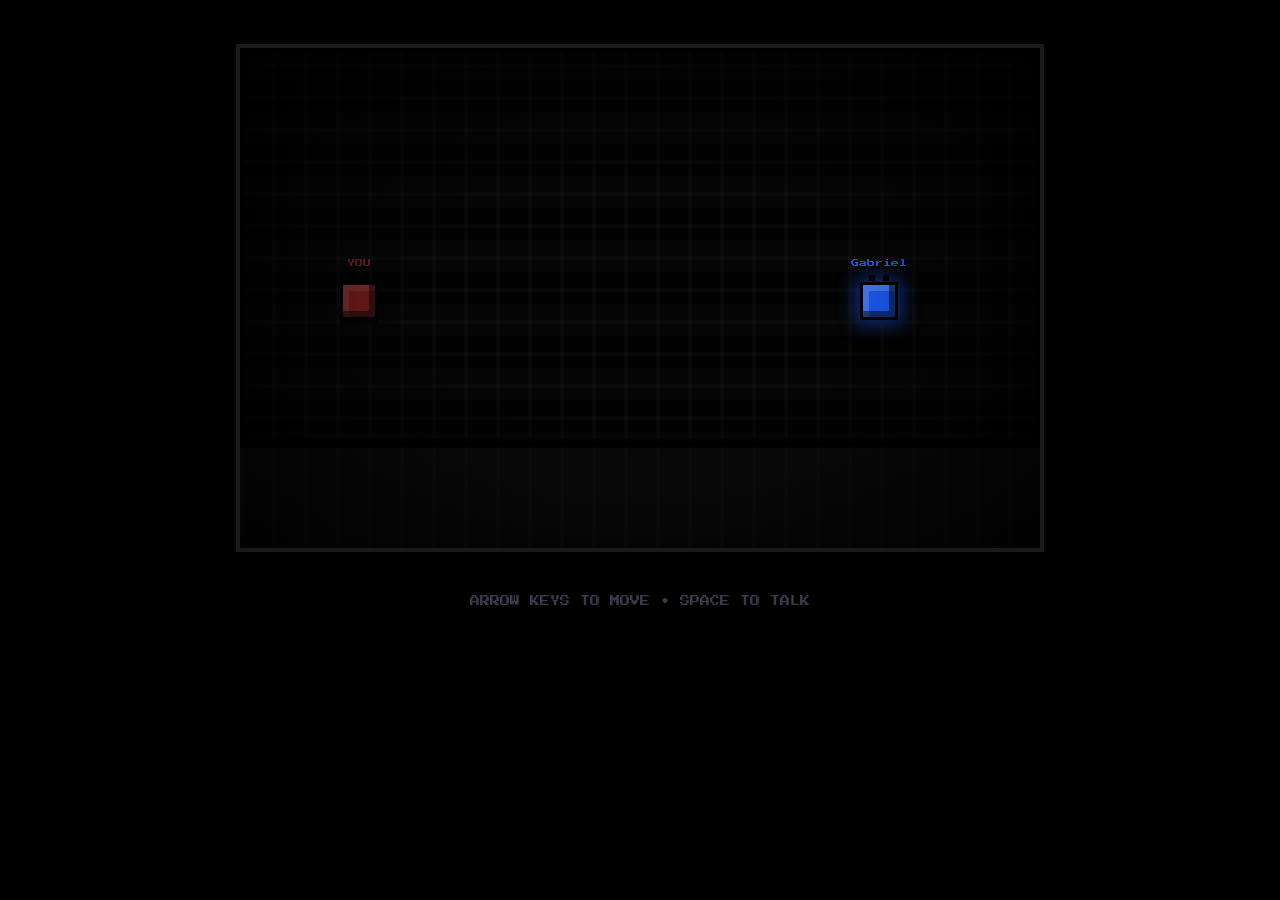
<file: nothinghere.html>
<!DOCTYPE html>
<html lang="en">
<head>
<meta charset="UTF-8">
<title>Talk to Gabriel </title>
<link rel="preconnect" href="https://fonts.googleapis.com">
<link href="https://fonts.googleapis.com/css2?family=Press+Start+2P&display=swap" rel="stylesheet">
<style>
  * {
    image-rendering: pixelated;
    image-rendering: crisp-edges;
  }

  html, body {
    margin: 0;
    padding: 0;
    background: #000;
    overflow: hidden;
    font-family: 'Press Start 2P', 'Courier New', monospace;
  }

  #game {
    position: relative;
    width: 800px;
    height: 500px;
    margin: 40px auto;
    background: #030303;
    background-image:
      repeating-linear-gradient(0deg, rgba(255,255,255,0.02) 0px, rgba(255,255,255,0.02) 4px, transparent 4px, transparent 32px),
      repeating-linear-gradient(90deg, rgba(255,255,255,0.02) 0px, rgba(255,255,255,0.02) 4px, transparent 4px, transparent 32px),
      repeating-linear-gradient(180deg, #050505 0px, #050505 32px, #020202 32px, #020202 64px);
    border: 8px solid #000;
    outline: 4px solid #1a1a1a;
    outline-offset: -8px;
    box-shadow:
      0 0 0 4px #000,
      0 8px 0 #000,
      inset 0 0 40px rgba(0,0,0,0.9),
      inset 0 0 0 4px #000;
    overflow: hidden;
  }

  #game::before {
    content: "";
    position: absolute;
    inset: 0;
    background: radial-gradient(ellipse at center, transparent 30%, rgba(0,0,0,0.85) 100%);
    pointer-events: none;
    z-index: 8;
    animation: flicker 6s infinite;
  }

  @keyframes flicker {
    0%, 94%, 100% { opacity: 1; }
    95% { opacity: 0.85; }
    96% { opacity: 1; }
    97% { opacity: 0.7; }
    98% { opacity: 1; }
  }

  #ground-strip {
    position: absolute;
    bottom: 0;
    left: 0;
    width: 100%;
    height: 100px;
    background: #0a0a0a;
    background-image:
      repeating-linear-gradient(90deg, rgba(255,255,255,0.02) 0px, rgba(255,255,255,0.02) 4px, transparent 4px, transparent 32px);
    border-top: 6px solid #000;
    box-shadow: 0 -4px 0 rgba(0,0,0,0.6);
  }

  #player {
    position: absolute;
    width: 32px;
    height: 32px;
    left: 100px;
    top: 234px;
    background: #7a1f1f;
    box-shadow:
      inset -6px -6px 0 rgba(0,0,0,0.5),
      inset 6px 6px 0 rgba(255,255,255,0.08),
      0 4px 0 rgba(0,0,0,0.6);
    border: 3px solid #000;
    z-index: 5;
  }

  #Gabriel {
    position: absolute;
    width: 32px;
    height: 32px;
    left: 620px;
    top: 234px;
    background: #1e5fff;
    box-shadow:
      inset -6px -6px 0 rgba(0,0,0,0.5),
      inset 6px 6px 0 rgba(150,190,255,0.35),
      0 0 18px 4px rgba(30,95,255,0.55),
      0 4px 0 rgba(0,0,0,0.6);
    border: 3px solid #000;
    z-index: 5;
    animation: Gabriel-pulse 2.4s ease-in-out infinite;
  }

  @keyframes Gabriel-pulse {
    0%, 100% {
      box-shadow:
        inset -6px -6px 0 rgba(0,0,0,0.5),
        inset 6px 6px 0 rgba(150,190,255,0.35),
        0 0 18px 4px rgba(30,95,255,0.55),
        0 4px 0 rgba(0,0,0,0.6);
    }
    50% {
      box-shadow:
        inset -6px -6px 0 rgba(0,0,0,0.5),
        inset 6px 6px 0 rgba(150,190,255,0.5),
        0 0 30px 10px rgba(30,95,255,0.85),
        0 4px 0 rgba(0,0,0,0.6);
    }
  }

  #Gabriel::after, #player::after {
    content: "";
    position: absolute;
    top: -10px;
    left: 6px;
    width: 6px;
    height: 6px;
    background: #000;
    box-shadow: 14px 0 0 #000;
  }

  #Gabriel-label, #player-label {
    position: absolute;
    top: -26px;
    left: 50%;
    transform: translateX(-50%);
    font-size: 8px;
    white-space: nowrap;
    text-shadow: 2px 2px 0 #000;
  }

  #Gabriel-label { color: #1e5fff; }
  #player-label { color: #7a1f1f; }

  #prompt {
    position: absolute;
    bottom: 24px;
    left: 50%;
    transform: translateX(-50%);
    color: #4a6fff;
    font-size: 10px;
    text-shadow: 2px 2px 0 #000;
    display: none;
    animation: blink 0.8s steps(1) infinite;
    z-index: 9;
  }

  @keyframes blink {
    50% { opacity: 0.3; }
  }

  #dialogue-box {
    position: absolute;
    bottom: 0;
    left: 0;
    width: 100%;
    min-height: 130px;
    background: #000;
    border-top: 6px solid #1e3a8a;
    box-shadow: inset 0 6px 0 #000, inset 0 20px 30px -20px rgba(30,95,255,0.15);
    color: #b8c4e0;
    box-sizing: border-box;
    padding: 22px 28px;
    display: none;
    flex-direction: column;
    justify-content: space-between;
    z-index: 10;
  }

  #dialogue-box::before {
    content: "";
    position: absolute;
    top: -14px;
    left: 24px;
    width: 0;
    height: 0;
    border-left: 10px solid transparent;
    border-right: 10px solid transparent;
    border-bottom: 10px solid #1e3a8a;
  }

  #dialogue-text {
    font-size: 12px;
    line-height: 2;
    text-shadow: 0 0 8px rgba(30,95,255,0.4);
  }

  #dialogue-continue {
    align-self: flex-end;
    font-size: 8px;
    color: #3a5aff;
    margin-top: 12px;
    animation: blink 0.8s steps(1) infinite;
  }

  #instructions {
    text-align: center;
    color: #3a3a4a;
    font-size: 10px;
    margin-top: 16px;
    text-shadow: 2px 2px 0 #000;
  }
</style>
</head>
<body>

<div id="game">
  <div id="ground-strip"></div>
  <div id="player"><div id="player-label">YOU</div></div>
  <div id="Gabriel"><div id="Gabriel-label">Gabriel</div></div>
  <div id="prompt">▼ PRESS SPACE ▼</div>

  <div id="dialogue-box">
    <div id="dialogue-text"></div>
    <div id="dialogue-continue">▼ SPACE</div>
  </div>
</div>

<div id="instructions">ARROW KEYS TO MOVE  •  SPACE TO TALK</div>

<script>
  const dialogueLines = [
    "youve found me",
    "one step closer to the truth",
    "ill see you soon stick to the script"
  ];

  
  const redirectUrl = "index.html";

  const game = document.getElementById('game');
  const player = document.getElementById('player');
  const Gabriel = document.getElementById('Gabriel');
  const prompt = document.getElementById('prompt');
  const dialogueBox = document.getElementById('dialogue-box');
  const dialogueText = document.getElementById('dialogue-text');

  const gameWidth = game.clientWidth;
  const gameHeight = game.clientHeight;
  const playerSize = 32;
  const GabrielSize = 32;

  let playerX = 100;
  let playerY = 234;
  const speed = 4;

  const GabrielX = 620;
  const GabrielY = 234;
  const talkDistance = 60;

  let inDialogue = false;
  let dialogueIndex = 0;
  let nearGabriel = false;

  const keys = {};

  document.addEventListener('keydown', (e) => {
    keys[e.key] = true;

    if (e.key === ' ') {
      e.preventDefault();
      handleSpace();
    }

    if (['ArrowUp', 'ArrowDown', 'ArrowLeft', 'ArrowRight'].includes(e.key)) {
      e.preventDefault();
    }
  });

  document.addEventListener('keyup', (e) => {
    keys[e.key] = false;
  });

  function handleSpace() {
    if (inDialogue) {

      dialogueIndex++;
      if (dialogueIndex >= dialogueLines.length) {
        endDialogue();
      } else {
        dialogueText.textContent = dialogueLines[dialogueIndex];
      }
    } else if (nearGabriel) {
      startDialogue();
    }
  }

  function startDialogue() {
    inDialogue = true;
    dialogueIndex = 0;
    dialogueText.textContent = dialogueLines[0];
    dialogueBox.style.display = 'flex';
    prompt.style.display = 'none';
  }

  function endDialogue() {
    inDialogue = false;
    dialogueBox.style.display = 'none';
    window.location.href = redirectUrl;
  }

  function distanceToGabriel() {
    const dx = (playerX + playerSize / 2) - (GabrielX + GabrielSize / 2);
    const dy = (playerY + playerSize / 2) - (GabrielY + GabrielSize / 2);
    return Math.sqrt(dx * dx + dy * dy);
  }

  function update() {
    if (!inDialogue) {
      if (keys['ArrowUp']) playerY -= speed;
      if (keys['ArrowDown']) playerY += speed;
      if (keys['ArrowLeft']) playerX -= speed;
      if (keys['ArrowRight']) playerX += speed;

      playerX = Math.max(0, Math.min(gameWidth - playerSize, playerX));
      playerY = Math.max(0, Math.min(gameHeight - playerSize, playerY));

      player.style.left = playerX + 'px';
      player.style.top = playerY + 'px';

      nearGabriel = distanceToGabriel() < talkDistance;
      prompt.style.display = nearGabriel ? 'block' : 'none';
    }

    requestAnimationFrame(update);
  }

  update();
</script>

</body>
</html>

<audio autoplay>
  <source src="Nothingmusic.mp3" type="audio/mpeg" />
</audio>
</file>
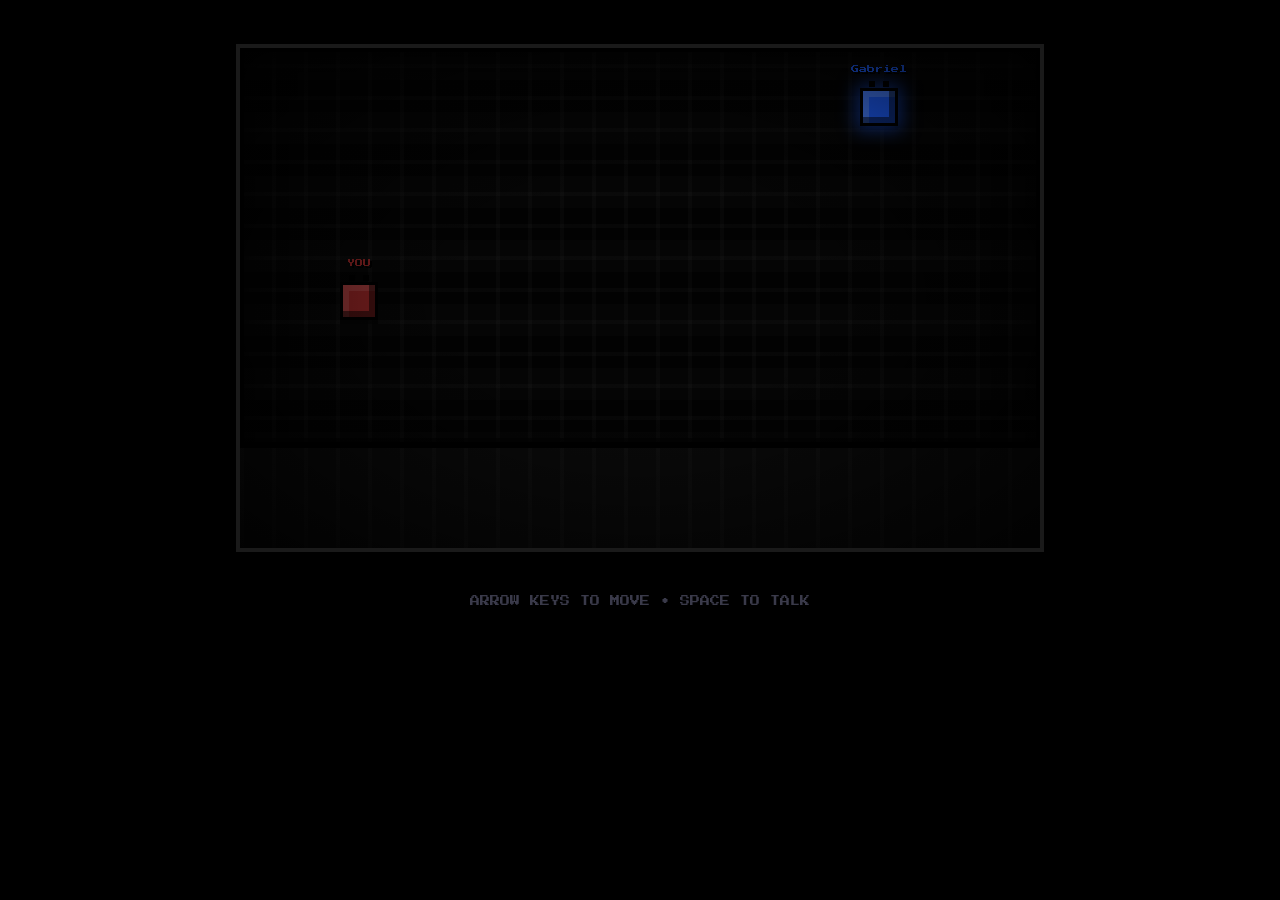
<file: notta.html>
<!DOCTYPE html>
<html lang="en">
<head>
<meta charset="UTF-8">
<title>Talk to Gabriel</title>
<link rel="preconnect" href="https://fonts.googleapis.com">
<link href="https://fonts.googleapis.com/css2?family=Press+Start+2P&display=swap" rel="stylesheet">
<style>
  * {
    image-rendering: pixelated;
    image-rendering: crisp-edges;
  }

  html, body {
    margin: 0;
    padding: 0;
    background: #000;
    overflow: hidden;
    font-family: 'Press Start 2P', 'Courier New', monospace;
  }

  #game {
    position: relative;
    width: 800px;
    height: 500px;
    margin: 40px auto;
    background: #030303;
    background-image:
      repeating-linear-gradient(0deg, rgba(255,255,255,0.02) 0px, rgba(255,255,255,0.02) 4px, transparent 4px, transparent 32px),
      repeating-linear-gradient(90deg, rgba(255,255,255,0.02) 0px, rgba(255,255,255,0.02) 4px, transparent 4px, transparent 32px),
      repeating-linear-gradient(180deg, #050505 0px, #050505 32px, #020202 32px, #020202 64px);
    border: 8px solid #000;
    outline: 4px solid #1a1a1a;
    outline-offset: -8px;
    box-shadow:
      0 0 0 4px #000,
      0 8px 0 #000,
      inset 0 0 40px rgba(0,0,0,0.9),
      inset 0 0 0 4px #000;
    overflow: hidden;
  }

  #game::before {
    content: "";
    position: absolute;
    inset: 0;
    background: radial-gradient(ellipse at center, transparent 30%, rgba(0,0,0,0.85) 100%);
    pointer-events: none;
    z-index: 8;
    animation: flicker 6s infinite;
  }

  @keyframes flicker {
    0%, 94%, 100% { opacity: 1; }
    95% { opacity: 0.85; }
    96% { opacity: 1; }
    97% { opacity: 0.7; }
    98% { opacity: 1; }
  }

  #ground-strip {
    position: absolute;
    bottom: 0;
    left: 0;
    width: 100%;
    height: 100px;
    background: #0a0a0a;
    background-image:
      repeating-linear-gradient(90deg, rgba(255,255,255,0.02) 0px, rgba(255,255,255,0.02) 4px, transparent 4px, transparent 32px);
    border-top: 6px solid #000;
    box-shadow: 0 -4px 0 rgba(0,0,0,0.6);
  }

  #player {
    position: absolute;
    width: 32px;
    height: 32px;
    left: 100px;
    top: 234px;
    background: #7a1f1f;
    box-shadow:
      inset -6px -6px 0 rgba(0,0,0,0.5),
      inset 6px 6px 0 rgba(255,255,255,0.08),
      0 4px 0 rgba(0,0,0,0.6);
    border: 3px solid #000;
    z-index: 5;
  }

  #Gabriel {
    position: absolute;
    width: 32px;
    height: 32px;
    left: 620px;
    top: 40px;
    background: #1e5fff;
    box-shadow:
      inset -6px -6px 0 rgba(0,0,0,0.5),
      inset 6px 6px 0 rgba(150,190,255,0.35),
      0 0 18px 4px rgba(30,95,255,0.55),
      0 4px 0 rgba(0,0,0,0.6);
    border: 3px solid #000;
    z-index: 5;
    animation: Gabriel-pulse 2.4s ease-in-out infinite;
  }

  @keyframes Gabriel-pulse {
    0%, 100% {
      box-shadow:
        inset -6px -6px 0 rgba(0,0,0,0.5),
        inset 6px 6px 0 rgba(150,190,255,0.35),
        0 0 18px 4px rgba(30,95,255,0.55),
        0 4px 0 rgba(0,0,0,0.6);
    }
    50% {
      box-shadow:
        inset -6px -6px 0 rgba(0,0,0,0.5),
        inset 6px 6px 0 rgba(150,190,255,0.5),
        0 0 30px 10px rgba(30,95,255,0.85),
        0 4px 0 rgba(0,0,0,0.6);
    }
  }

  #Gabriel::after, #player::after {
    content: "";
    position: absolute;
    top: -10px;
    left: 6px;
    width: 6px;
    height: 6px;
    background: #000;
    box-shadow: 14px 0 0 #000;
  }

  #Gabriel-label, #player-label {
    position: absolute;
    top: -26px;
    left: 50%;
    transform: translateX(-50%);
    font-size: 8px;
    white-space: nowrap;
    text-shadow: 2px 2px 0 #000;
  }

  #Gabriel-label { color: #1e5fff; }
  #player-label { color: #7a1f1f; }

  #prompt {
    position: absolute;
    bottom: 24px;
    left: 50%;
    transform: translateX(-50%);
    color: #4a6fff;
    font-size: 10px;
    text-shadow: 2px 2px 0 #000;
    display: none;
    animation: blink 0.8s steps(1) infinite;
    z-index: 9;
  }

  @keyframes blink {
    50% { opacity: 0.3; }
  }

  #dialogue-box {
    position: absolute;
    bottom: 0;
    left: 0;
    width: 100%;
    min-height: 130px;
    background: #000;
    border-top: 6px solid #1e3a8a;
    box-shadow: inset 0 6px 0 #000, inset 0 20px 30px -20px rgba(30,95,255,0.15);
    color: #b8c4e0;
    box-sizing: border-box;
    padding: 22px 28px;
    display: none;
    flex-direction: column;
    justify-content: space-between;
    z-index: 10;
  }

  #dialogue-box::before {
    content: "";
    position: absolute;
    top: -14px;
    left: 24px;
    width: 0;
    height: 0;
    border-left: 10px solid transparent;
    border-right: 10px solid transparent;
    border-bottom: 10px solid #1e3a8a;
  }

  #dialogue-text {
    font-size: 12px;
    line-height: 2;
    text-shadow: 0 0 8px rgba(30,95,255,0.4);
  }

  #dialogue-continue {
    align-self: flex-end;
    font-size: 8px;
    color: #3a5aff;
    margin-top: 12px;
    animation: blink 0.8s steps(1) infinite;
  }

  #instructions {
    text-align: center;
    color: #3a3a4a;
    font-size: 10px;
    margin-top: 16px;
    text-shadow: 2px 2px 0 #000;
  }

  #jumpscare {
    position: absolute;
    inset: 0;
    background: #000;
    display: none;
    align-items: center;
    justify-content: center;
    z-index: 100;
  }

  #jumpscare.active {
    display: flex;
    animation: jumpscare-shake 0.1s linear infinite;
  }

  #jumpscare-img {
    width: 100%;
    height: 100%;
    object-fit: cover;
  }

  @keyframes jumpscare-shake {
    0%   { transform: translate(0, 0); }
    25%  { transform: translate(-6px, 4px); }
    50%  { transform: translate(6px, -4px); }
    75%  { transform: translate(-4px, -6px); }
    100% { transform: translate(4px, 6px); }
  }
</style>
</head>
<body>

<div id="game">
  <div id="ground-strip"></div>
  <div id="player"><div id="player-label">YOU</div></div>
  <div id="Gabriel"><div id="Gabriel-label">Gabriel</div></div>
  <div id="prompt">▼ PRESS SPACE ▼</div>

  <div id="dialogue-box">
    <div id="dialogue-text"></div>
    <div id="dialogue-continue">▼ SPACE</div>
  </div>

  <div id="jumpscare">
    <img id="jumpscare-img" src="" alt="">
  </div>
</div>

<audio id="jumpscare-audio" preload="auto"></audio>

<div id="instructions">ARROW KEYS TO MOVE  •  SPACE TO TALK</div>

<script>
  const dialogueLines = [
    "darker yet darker",
    "all i see are the thoughts they want me to see and feel"
  ];

  const jumpscareImage = "jumpscare.jpg";

  const jumpscareAudio = "scream.mp3";

  const jumpscareDuration = 1500;

  const redirectUrl = "index.html";

  const game = document.getElementById('game');
  const player = document.getElementById('player');
  const Gabriel = document.getElementById('Gabriel');
  const prompt = document.getElementById('prompt');
  const dialogueBox = document.getElementById('dialogue-box');
  const dialogueText = document.getElementById('dialogue-text');
  const jumpscare = document.getElementById('jumpscare');
  const jumpscareImg = document.getElementById('jumpscare-img');
  const jumpscareAudioEl = document.getElementById('jumpscare-audio');

  jumpscareImg.src = jumpscareImage;
  jumpscareAudioEl.src = jumpscareAudio;

  const gameWidth = game.clientWidth;
  const gameHeight = game.clientHeight;
  const playerSize = 32;
  const GabrielSize = 32;

  let playerX = 100;
  let playerY = 234;
  const speed = 4;

  const GabrielX = 620;
  const GabrielY = 40;
  const talkDistance = 60;

  let inDialogue = false;
  let dialogueIndex = 0;
  let nearGabriel = false;

  const keys = {};

  document.addEventListener('keydown', (e) => {
    keys[e.key] = true;

    if (e.key === ' ') {
      e.preventDefault();
      handleSpace();
    }

    if (['ArrowUp', 'ArrowDown', 'ArrowLeft', 'ArrowRight'].includes(e.key)) {
      e.preventDefault();
    }
  });

  document.addEventListener('keyup', (e) => {
    keys[e.key] = false;
  });

  function handleSpace() {
    if (inDialogue) {
     
      dialogueIndex++;
      if (dialogueIndex >= dialogueLines.length) {
        endDialogue();
      } else {
        dialogueText.textContent = dialogueLines[dialogueIndex];
      }
    } else if (nearGabriel) {
      startDialogue();
    }
  }

  function startDialogue() {
    inDialogue = true;
    dialogueIndex = 0;
    dialogueText.textContent = dialogueLines[0];
    dialogueBox.style.display = 'flex';
    prompt.style.display = 'none';
  }

  function endDialogue() {
    inDialogue = false;
    dialogueBox.style.display = 'none';
    triggerJumpscare();
  }

  function triggerJumpscare() {
    jumpscare.classList.add('active');

    try {
      jumpscareAudioEl.volume = 1.0;
      jumpscareAudioEl.currentTime = 0;
      jumpscareAudioEl.play().catch(() => {
        // fuck you kid
      });
    } catch (e) {}

    setTimeout(() => {
      window.location.href = redirectUrl;
    }, jumpscareDuration);
  }

  function distanceToGabriel() {
    const dx = (playerX + playerSize / 2) - (GabrielX + GabrielSize / 2);
    const dy = (playerY + playerSize / 2) - (GabrielY + GabrielSize / 2);
    return Math.sqrt(dx * dx + dy * dy);
  }

  function update() {
    if (!inDialogue) {
      if (keys['ArrowUp']) playerY -= speed;
      if (keys['ArrowDown']) playerY += speed;
      if (keys['ArrowLeft']) playerX -= speed;
      if (keys['ArrowRight']) playerX += speed;

      playerX = Math.max(0, Math.min(gameWidth - playerSize, playerX));
      playerY = Math.max(0, Math.min(gameHeight - playerSize, playerY));

      player.style.left = playerX + 'px';
      player.style.top = playerY + 'px';

      nearGabriel = distanceToGabriel() < talkDistance;
      prompt.style.display = nearGabriel ? 'block' : 'none';
    }

    requestAnimationFrame(update);
  }

  update();
</script>

</body>
</html>
<audio autoplay>
  <source src="Nothingmusic.mp3" type="audio/mpeg" />
</audio>
</file>
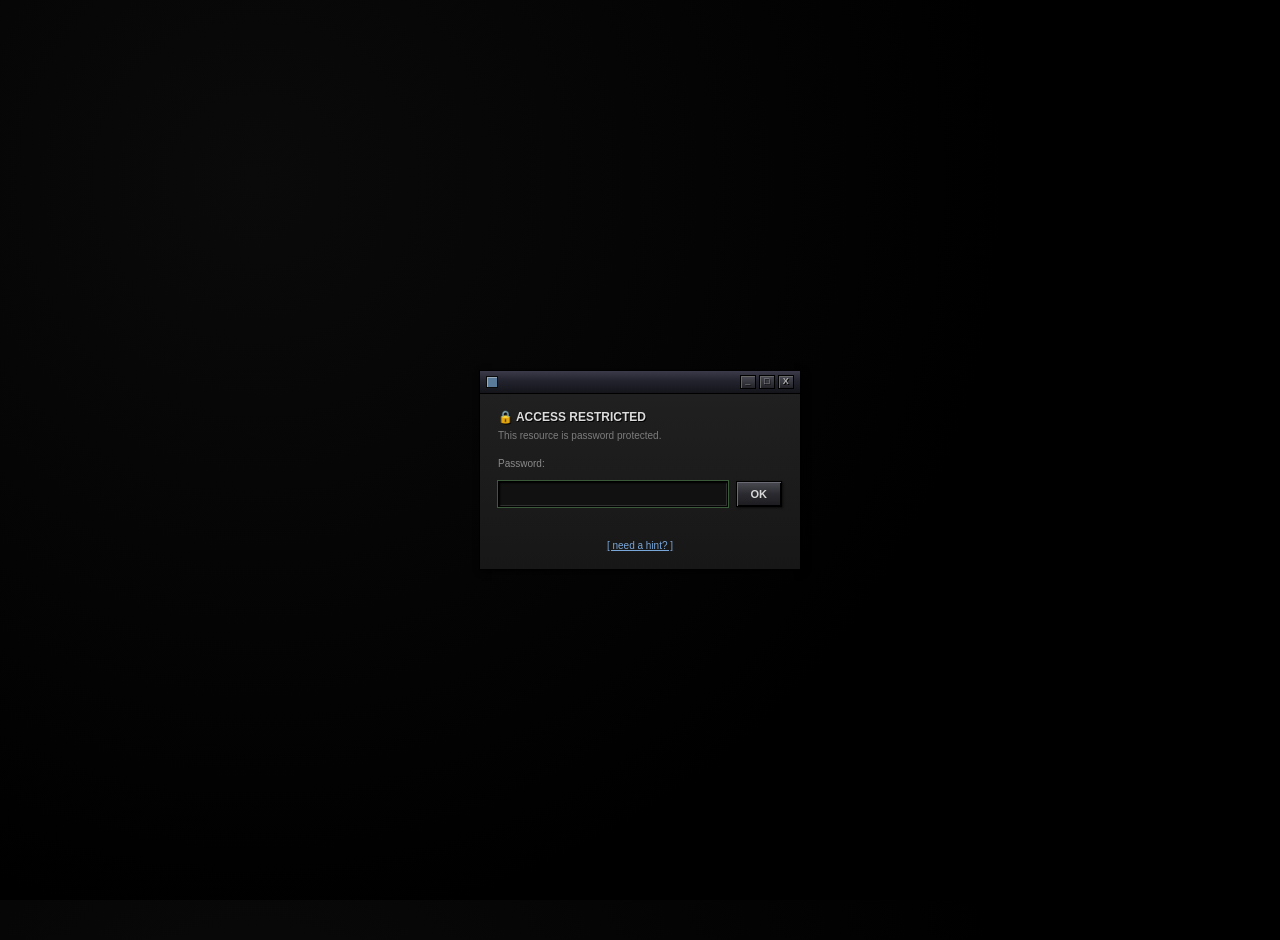
<file: passdf.html>
<!DOCTYPE html>
<html lang="en">
<head>
<meta charset="UTF-8">
<meta name="viewport" content="width=device-width, initial-scale=1.0">
<title>LOCKED DOWN</title>
<style>
  html,body{
    margin:0;
    height:100%;
    background:#000000;
    background-image:
      radial-gradient(circle at 20% 20%, #0a0a0a 0%, #000 60%);
    font-family:Verdana, Geneva, Arial, sans-serif;
    font-size:11px;
    color:#c0c0c0;
  }
  .screen{
    display:none;
    min-height:100vh;
    align-items:center;
    justify-content:center;
    padding:20px;
  }
  .screen.active{
    display:flex;
  }

  .win{
    width:320px;
    background:#1a1a1a;
    border:1px solid #000;
    box-shadow:
      inset 1px 1px 0 #444,
      inset -1px -1px 0 #000,
      2px 2px 6px rgba(0,0,0,0.8);
  }
  .win.wide{
    width:520px;
  }
  .titlebar{
    background:linear-gradient(180deg,#3a3a4a 0%, #23232e 45%, #14141a 100%);
    color:#e8e8e8;
    font-weight:bold;
    font-size:11px;
    padding:4px 6px;
    display:flex;
    align-items:center;
    justify-content:space-between;
    border-bottom:1px solid #000;
    text-shadow:1px 1px 0 #000;
    letter-spacing:0.5px;
  }
  .titlebar .tleft{
    display:flex;
    align-items:center;
    gap:5px;
  }
  .titlebar .ticon{
    width:10px;
    height:10px;
    background:#5a7a9a;
    border:1px solid #0a0a0a;
    box-shadow: inset 1px 1px 0 #9ab;
  }
  .winbtns{
    display:flex;
    gap:3px;
  }
  .winbtns span{
    width:14px;
    height:12px;
    background:linear-gradient(180deg,#4a4a55,#222228);
    border:1px solid #000;
    display:inline-block;
    text-align:center;
    line-height:11px;
    font-size:9px;
    color:#aaa;
    box-shadow: inset 1px 1px 0 #666;
  }

  .win-body{
    padding:16px 18px 18px;
    background:#1e1e1e;
    background-image:linear-gradient(180deg, #202020 0%, #171717 100%);
  }

  h1.lockhead{
    font-size:12px;
    color:#dcdcdc;
    margin:0 0 4px;
    text-shadow:1px 1px 0 #000;
  }
  p.sub{
    font-size:10px;
    color:#7d7d7d;
    margin:0 0 14px;
    line-height:1.5;
  }

  input[type="password"], textarea{
    width:100%;
    font-family:Verdana, Geneva, Arial, sans-serif;
    font-size:11px;
    background:#0e0e0e;
    color:#8fdc8f;
    border:1px solid #000;
    box-shadow:
      inset 1px 1px 2px #000,
      inset -1px -1px 0 #333;
    padding:6px 7px;
    outline:none;
    box-sizing:border-box;
  }
  input[type="password"]:focus, textarea:focus{
    background:#111;
    box-shadow:
      inset 1px 1px 2px #000,
      inset -1px -1px 0 #333,
      0 0 0 1px #3a5a3a;
  }
  input[type="password"].shake{
    animation:shake 0.4s ease;
  }
  @keyframes shake{
    10%,90%{transform:translateX(-2px);}
    20%,80%{transform:translateX(4px);}
    30%,50%,70%{transform:translateX(-6px);}
    40%,60%{transform:translateX(6px);}
  }

  button, .btn3d{
    font-family:Verdana, Geneva, Arial, sans-serif;
    font-size:11px;
    font-weight:bold;
    color:#d8d8d8;
    background:linear-gradient(180deg, #4a4a52 0%, #2a2a30 50%, #1c1c20 100%);
    border:1px solid #000;
    box-shadow:
      inset 1px 1px 0 #6a6a72,
      inset -1px -1px 0 #000,
      1px 1px 2px rgba(0,0,0,0.6);
    padding:6px 14px;
    cursor:pointer;
  }
  button:active{
    box-shadow:
      inset -1px -1px 0 #6a6a72,
      inset 1px 1px 0 #000;
  }
  .row{
    display:flex;
    gap:8px;
    margin-top:12px;
  }
  .row input[type="password"]{
    flex:1;
  }

  .error-msg{
    font-size:10px;
    color:#e05a4e;
    min-height:14px;
    margin-top:8px;
    text-shadow:1px 1px 0 #000;
  }

  .toolbar{
    display:flex;
    justify-content:space-between;
    align-items:center;
    margin-bottom:8px;
  }
  .blink{
    animation:blink 1s steps(1) infinite;
    color:#8fdc8f;
  }
  @keyframes blink{
    50%{opacity:0;}
  }
  .paragraph-box{
    background:#0e0e0e;
    color:#c9d8c9;
    border:1px solid #000;
    box-shadow:
      inset 1px 1px 2px #000,
      inset -1px -1px 0 #333;
    padding:14px 16px;
    line-height:1.6;
    font-size:11px;
    min-height:200px;
    white-space:pre-wrap;
  }

  .hint-row{
    margin-top:10px;
    text-align:center;
  }
  .hint-box{
    display:none;
    margin-top:8px;
    background:#0e0e0e;
    color:#8a8a8a;
    border:1px solid #000;
    box-shadow:
      inset 1px 1px 2px #000,
      inset -1px -1px 0 #333;
    padding:8px 10px;
    font-size:10px;
    line-height:1.5;
  }
  .hint-box.show{
    display:block;
  }

  embed.pdf-embed{
    width:100%;
    height:70vh;
    display:block;
    background:#000;
    border:1px solid #000;
    box-shadow:
      inset 1px 1px 2px #000,
      inset -1px -1px 0 #333;
  }

  a.linklike{
    color:#7aa7d9;
    text-decoration:underline;
    font-size:10px;
    cursor:pointer;
    background:none;
    border:none;
    padding:0;
  }
</style>
</head>
<body>

  <div id="lockScreen" class="screen active">
    <div class="win">
      <div class="titlebar">
        <div class="tleft"><span class="ticon"></span> </div>
        <div class="winbtns"><span>_</span><span>&#9633;</span><span>X</span></div>
      </div>
      <div class="win-body">
        <h1 class="lockhead">&#128274; ACCESS RESTRICTED</h1>
        <p class="sub">This resource is password protected.<br></p>
        <form id="lockForm" autocomplete="off">
          <label style="font-size:10px;color:#8a8a8a;">Password:</label>
          <div class="row">
            <input type="password" id="passwordInput" autofocus>
            <button type="submit">OK</button>
          </div>
        </form>
        <div class="error-msg" id="errorMsg"></div>
        <div class="hint-row">
          <a class="linklike" id="hintToggle">[ need a hint? ]</a>
          <div class="hint-box" id="hintBox">my father</div>
        </div>
      </div>
    </div>
  </div>

  <div id="contentScreen" class="screen">
    <div class="win wide">
      <div class="titlebar">
        <div class="tleft"><span class="ticon"></span> </div>
        <div class="winbtns"><span>_</span><span>&#9633;</span><span>X</span></div>
      </div>
      <div class="win-body">
        <div class="toolbar">
          <span style="font-size:10px;color:#8a8a8a;">File &gt; Edit &gt; <span class="blink">_</span></span>
          <a class="linklike" id="lockAgainBtn">[ lock ]</a>
        </div>
        <embed id="pdfViewer" class="pdf-embed" src="doker.pdf" type="application/pdf">
      </div>
    </div>
  </div>

<script>

const PASSWORD = "doker";

  const lockScreen = document.getElementById('lockScreen');
  const contentScreen = document.getElementById('contentScreen');
  const lockForm = document.getElementById('lockForm');
  const passwordInput = document.getElementById('passwordInput');
  const errorMsg = document.getElementById('errorMsg');
  const lockAgainBtn = document.getElementById('lockAgainBtn');
  const hintToggle = document.getElementById('hintToggle');
  const hintBox = document.getElementById('hintBox');
  const pdfViewer = document.getElementById('pdfViewer');

  hintToggle.addEventListener('click', function(){
    hintBox.classList.toggle('show');
  });

  lockForm.addEventListener('submit', function(e){
    e.preventDefault();
    if(passwordInput.value === PASSWORD){
      lockScreen.classList.remove('active');
      contentScreen.classList.add('active');
      errorMsg.textContent = '';
      passwordInput.classList.remove('shake');
    } else {
      errorMsg.textContent = '>> ACCESS DENIED: incorrect password';
      passwordInput.classList.remove('shake');
      void passwordInput.offsetWidth;
      passwordInput.classList.add('shake');
      passwordInput.value = '';
      passwordInput.focus();
    }
  });

  lockAgainBtn.addEventListener('click', function(){
    contentScreen.classList.remove('active');
    lockScreen.classList.add('active');
    passwordInput.value = '';
    passwordInput.focus();
  });

</script>

</body>
</html>
</file>
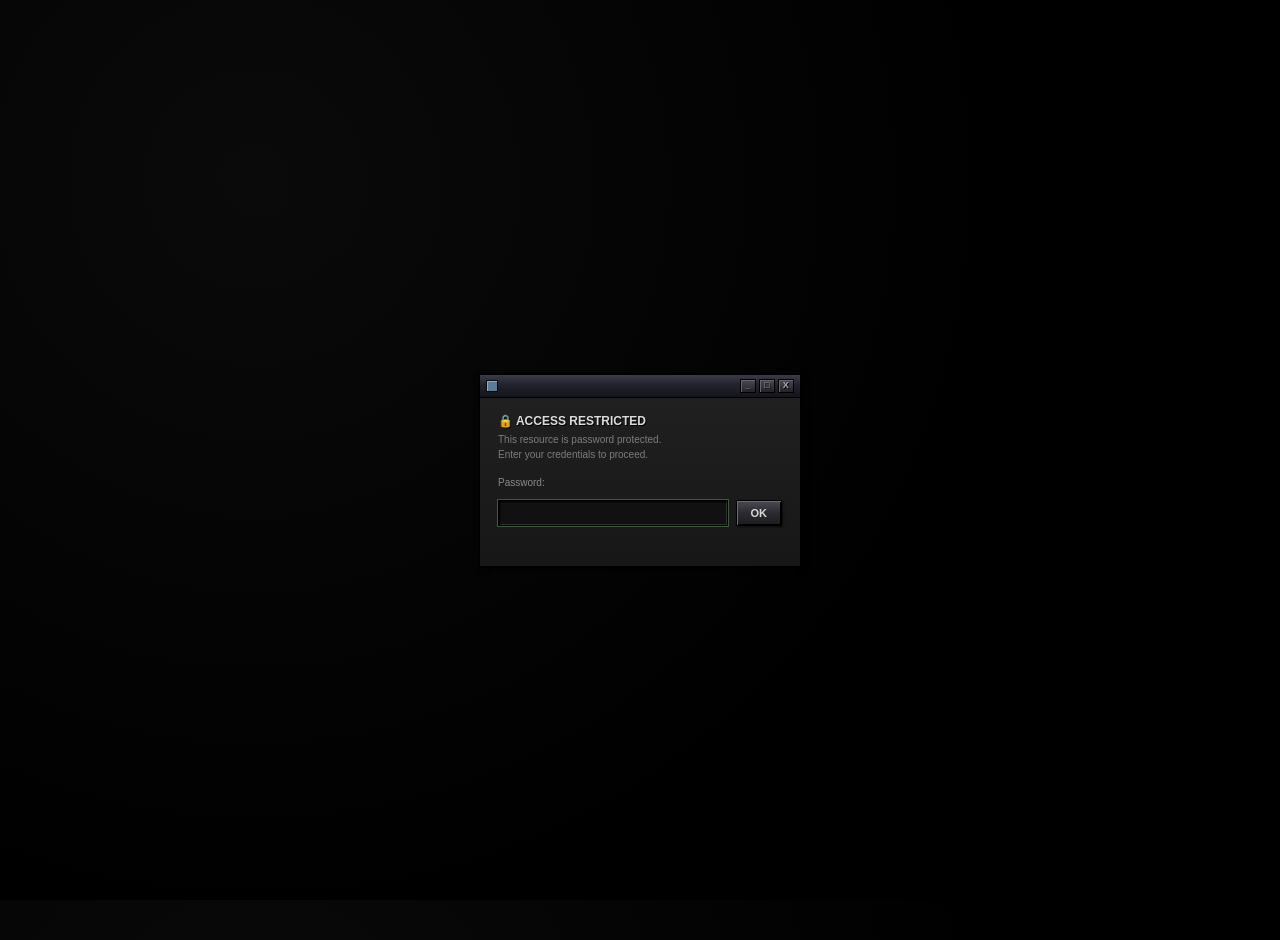
<file: password-gate (1).html>
<!DOCTYPE html>
<html lang="en">
<head>
<meta charset="UTF-8">
<meta name="viewport" content="width=device-width, initial-scale=1.0">
<title>LOCKED DOWN</title>
<style>
  html,body{
    margin:0;
    height:100%;
    background:#000000;
    background-image:
      radial-gradient(circle at 20% 20%, #0a0a0a 0%, #000 60%);
    font-family:Verdana, Geneva, Arial, sans-serif;
    font-size:11px;
    color:#c0c0c0;
  }
  .screen{
    display:none;
    min-height:100vh;
    align-items:center;
    justify-content:center;
    padding:20px;
  }
  .screen.active{
    display:flex;
  }

  .win{
    width:320px;
    background:#1a1a1a;
    border:1px solid #000;
    box-shadow:
      inset 1px 1px 0 #444,
      inset -1px -1px 0 #000,
      2px 2px 6px rgba(0,0,0,0.8);
  }
  .win.wide{
    width:520px;
  }
  .titlebar{
    background:linear-gradient(180deg,#3a3a4a 0%, #23232e 45%, #14141a 100%);
    color:#e8e8e8;
    font-weight:bold;
    font-size:11px;
    padding:4px 6px;
    display:flex;
    align-items:center;
    justify-content:space-between;
    border-bottom:1px solid #000;
    text-shadow:1px 1px 0 #000;
    letter-spacing:0.5px;
  }
  .titlebar .tleft{
    display:flex;
    align-items:center;
    gap:5px;
  }
  .titlebar .ticon{
    width:10px;
    height:10px;
    background:#5a7a9a;
    border:1px solid #0a0a0a;
    box-shadow: inset 1px 1px 0 #9ab;
  }
  .winbtns{
    display:flex;
    gap:3px;
  }
  .winbtns span{
    width:14px;
    height:12px;
    background:linear-gradient(180deg,#4a4a55,#222228);
    border:1px solid #000;
    display:inline-block;
    text-align:center;
    line-height:11px;
    font-size:9px;
    color:#aaa;
    box-shadow: inset 1px 1px 0 #666;
  }

  .win-body{
    padding:16px 18px 18px;
    background:#1e1e1e;
    background-image:linear-gradient(180deg, #202020 0%, #171717 100%);
  }

  h1.lockhead{
    font-size:12px;
    color:#dcdcdc;
    margin:0 0 4px;
    text-shadow:1px 1px 0 #000;
  }
  p.sub{
    font-size:10px;
    color:#7d7d7d;
    margin:0 0 14px;
    line-height:1.5;
  }

  input[type="password"], textarea{
    width:100%;
    font-family:Verdana, Geneva, Arial, sans-serif;
    font-size:11px;
    background:#0e0e0e;
    color:#8fdc8f;
    border:1px solid #000;
    box-shadow:
      inset 1px 1px 2px #000,
      inset -1px -1px 0 #333;
    padding:6px 7px;
    outline:none;
    box-sizing:border-box;
  }
  input[type="password"]:focus, textarea:focus{
    background:#111;
    box-shadow:
      inset 1px 1px 2px #000,
      inset -1px -1px 0 #333,
      0 0 0 1px #3a5a3a;
  }
  input[type="password"].shake{
    animation:shake 0.4s ease;
  }
  @keyframes shake{
    10%,90%{transform:translateX(-2px);}
    20%,80%{transform:translateX(4px);}
    30%,50%,70%{transform:translateX(-6px);}
    40%,60%{transform:translateX(6px);}
  }

  button, .btn3d{
    font-family:Verdana, Geneva, Arial, sans-serif;
    font-size:11px;
    font-weight:bold;
    color:#d8d8d8;
    background:linear-gradient(180deg, #4a4a52 0%, #2a2a30 50%, #1c1c20 100%);
    border:1px solid #000;
    box-shadow:
      inset 1px 1px 0 #6a6a72,
      inset -1px -1px 0 #000,
      1px 1px 2px rgba(0,0,0,0.6);
    padding:6px 14px;
    cursor:pointer;
  }
  button:active{
    box-shadow:
      inset -1px -1px 0 #6a6a72,
      inset 1px 1px 0 #000;
  }
  .row{
    display:flex;
    gap:8px;
    margin-top:12px;
  }
  .row input[type="password"]{
    flex:1;
  }

  .error-msg{
    font-size:10px;
    color:#e05a4e;
    min-height:14px;
    margin-top:8px;
    text-shadow:1px 1px 0 #000;
  }

  .toolbar{
    display:flex;
    justify-content:space-between;
    align-items:center;
    margin-bottom:8px;
  }
  .blink{
    animation:blink 1s steps(1) infinite;
    color:#8fdc8f;
  }
  @keyframes blink{
    50%{opacity:0;}
  }
  .paragraph-box{
    background:#0e0e0e;
    color:#c9d8c9;
    border:1px solid #000;
    box-shadow:
      inset 1px 1px 2px #000,
      inset -1px -1px 0 #333;
    padding:14px 16px;
    line-height:1.6;
    font-size:11px;
    min-height:200px;
    white-space:pre-wrap;
  }

  a.linklike{
    color:#7aa7d9;
    text-decoration:underline;
    font-size:10px;
    cursor:pointer;
    background:none;
    border:none;
    padding:0;
  }
</style>
</head>
<body>

  <div id="lockScreen" class="screen active">
    <div class="win">
      <div class="titlebar">
        <div class="tleft"><span class="ticon"></span> </div>
        <div class="winbtns"><span>_</span><span>&#9633;</span><span>X</span></div>
      </div>
      <div class="win-body">
        <h1 class="lockhead">&#128274; ACCESS RESTRICTED</h1>
        <p class="sub">This resource is password protected.<br>Enter your credentials to proceed.</p>
        <form id="lockForm" autocomplete="off">
          <label style="font-size:10px;color:#8a8a8a;">Password:</label>
          <div class="row">
            <input type="password" id="passwordInput" autofocus>
            <button type="submit">OK</button>
          </div>
        </form>
        <div class="error-msg" id="errorMsg"></div>
      </div>
    </div>
  </div>

  <div id="contentScreen" class="screen">
    <div class="win wide">
      <div class="titlebar">
        <div class="tleft"><span class="ticon"></span> </div>
        <div class="winbtns"><span>_</span><span>&#9633;</span><span>X</span></div>
      </div>
      <div class="win-body">
        <div class="toolbar">
          <span style="font-size:10px;color:#8a8a8a;">File &gt; Edit &gt; <span class="blink">_</span></span>
          <a class="linklike" id="lockAgainBtn">[ lock ]</a>
        </div>
        <div class="paragraph-box" id="paragraphDisplay">A daughter A false savior a dev and the jester walk into a bar and have fun</div>
      </div>
    </div>
  </div>

<script>

const PASSWORD = "lain";

  const lockScreen = document.getElementById('lockScreen');
  const contentScreen = document.getElementById('contentScreen');
  const lockForm = document.getElementById('lockForm');
  const passwordInput = document.getElementById('passwordInput');
  const errorMsg = document.getElementById('errorMsg');
  const lockAgainBtn = document.getElementById('lockAgainBtn');

  lockForm.addEventListener('submit', function(e){
    e.preventDefault();
    if(passwordInput.value === PASSWORD){
      lockScreen.classList.remove('active');
      contentScreen.classList.add('active');
      errorMsg.textContent = '';
      passwordInput.classList.remove('shake');
    } else {
      errorMsg.textContent = '>> ACCESS DENIED: incorrect password';
      passwordInput.classList.remove('shake');
      void passwordInput.offsetWidth;
      passwordInput.classList.add('shake');
      passwordInput.value = '';
      passwordInput.focus();
    }
  });

  lockAgainBtn.addEventListener('click', function(){
    contentScreen.classList.remove('active');
    lockScreen.classList.add('active');
    passwordInput.value = '';
    passwordInput.focus();
  });

</script>

</body>
</html>
</file>
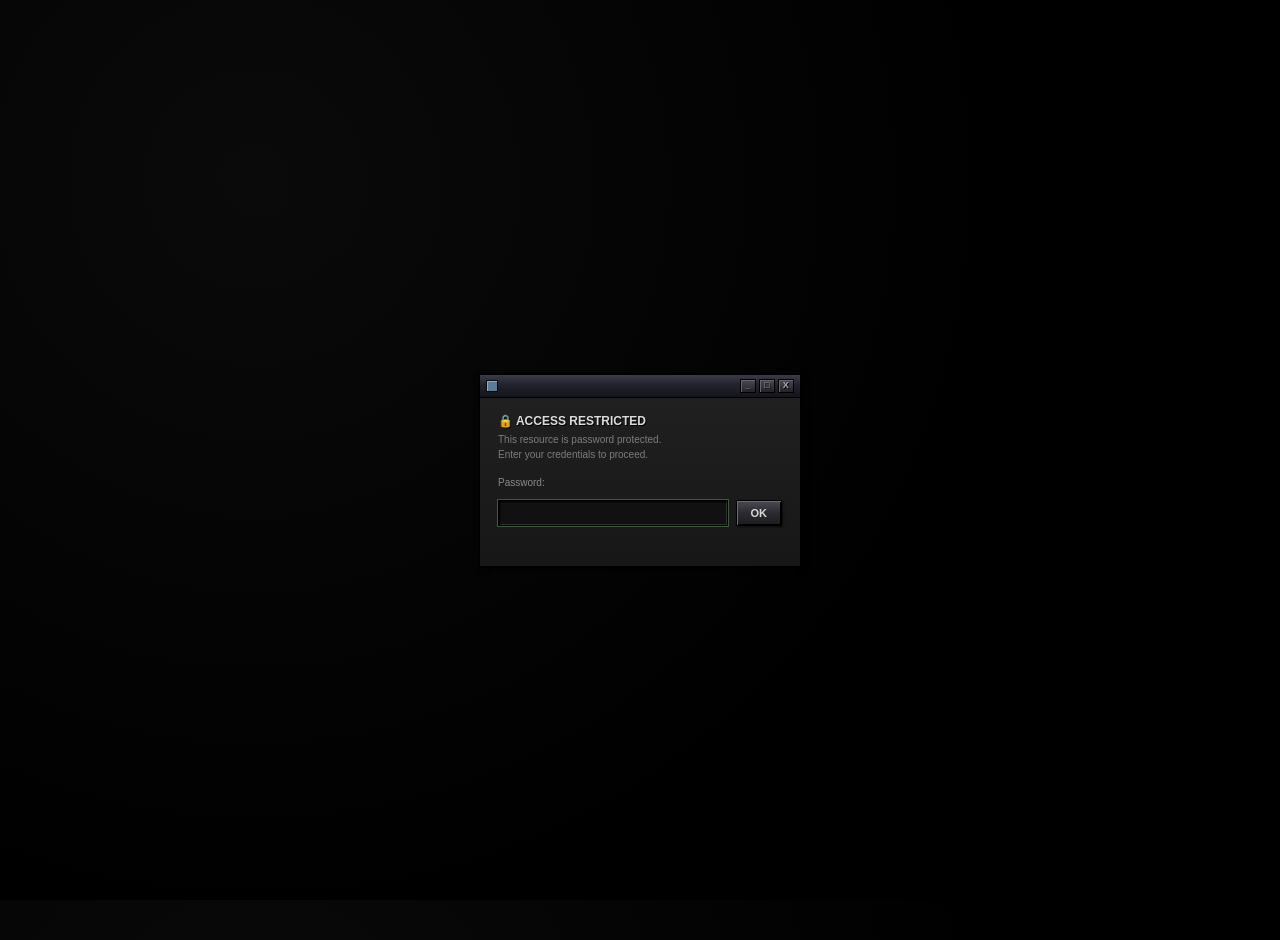
<file: password-gate.html>
<!DOCTYPE html>
<html lang="en">
<head>
<meta charset="UTF-8">
<meta name="viewport" content="width=device-width, initial-scale=1.0">
<title>LOCKED DOWN</title>
<style>
  html,body{
    margin:0;
    height:100%;
    background:#000000;
    background-image:
      radial-gradient(circle at 20% 20%, #0a0a0a 0%, #000 60%);
    font-family:Verdana, Geneva, Arial, sans-serif;
    font-size:11px;
    color:#c0c0c0;
  }
  .screen{
    display:none;
    min-height:100vh;
    align-items:center;
    justify-content:center;
    padding:20px;
  }
  .screen.active{
    display:flex;
  }

  .win{
    width:320px;
    background:#1a1a1a;
    border:1px solid #000;
    box-shadow:
      inset 1px 1px 0 #444,
      inset -1px -1px 0 #000,
      2px 2px 6px rgba(0,0,0,0.8);
  }
  .win.wide{
    width:520px;
  }
  .titlebar{
    background:linear-gradient(180deg,#3a3a4a 0%, #23232e 45%, #14141a 100%);
    color:#e8e8e8;
    font-weight:bold;
    font-size:11px;
    padding:4px 6px;
    display:flex;
    align-items:center;
    justify-content:space-between;
    border-bottom:1px solid #000;
    text-shadow:1px 1px 0 #000;
    letter-spacing:0.5px;
  }
  .titlebar .tleft{
    display:flex;
    align-items:center;
    gap:5px;
  }
  .titlebar .ticon{
    width:10px;
    height:10px;
    background:#5a7a9a;
    border:1px solid #0a0a0a;
    box-shadow: inset 1px 1px 0 #9ab;
  }
  .winbtns{
    display:flex;
    gap:3px;
  }
  .winbtns span{
    width:14px;
    height:12px;
    background:linear-gradient(180deg,#4a4a55,#222228);
    border:1px solid #000;
    display:inline-block;
    text-align:center;
    line-height:11px;
    font-size:9px;
    color:#aaa;
    box-shadow: inset 1px 1px 0 #666;
  }

  .win-body{
    padding:16px 18px 18px;
    background:#1e1e1e;
    background-image:linear-gradient(180deg, #202020 0%, #171717 100%);
  }

  h1.lockhead{
    font-size:12px;
    color:#dcdcdc;
    margin:0 0 4px;
    text-shadow:1px 1px 0 #000;
  }
  p.sub{
    font-size:10px;
    color:#7d7d7d;
    margin:0 0 14px;
    line-height:1.5;
  }

  input[type="password"], textarea{
    width:100%;
    font-family:Verdana, Geneva, Arial, sans-serif;
    font-size:11px;
    background:#0e0e0e;
    color:#8fdc8f;
    border:1px solid #000;
    box-shadow:
      inset 1px 1px 2px #000,
      inset -1px -1px 0 #333;
    padding:6px 7px;
    outline:none;
    box-sizing:border-box;
  }
  input[type="password"]:focus, textarea:focus{
    background:#111;
    box-shadow:
      inset 1px 1px 2px #000,
      inset -1px -1px 0 #333,
      0 0 0 1px #3a5a3a;
  }
  input[type="password"].shake{
    animation:shake 0.4s ease;
  }
  @keyframes shake{
    10%,90%{transform:translateX(-2px);}
    20%,80%{transform:translateX(4px);}
    30%,50%,70%{transform:translateX(-6px);}
    40%,60%{transform:translateX(6px);}
  }

  button, .btn3d{
    font-family:Verdana, Geneva, Arial, sans-serif;
    font-size:11px;
    font-weight:bold;
    color:#d8d8d8;
    background:linear-gradient(180deg, #4a4a52 0%, #2a2a30 50%, #1c1c20 100%);
    border:1px solid #000;
    box-shadow:
      inset 1px 1px 0 #6a6a72,
      inset -1px -1px 0 #000,
      1px 1px 2px rgba(0,0,0,0.6);
    padding:6px 14px;
    cursor:pointer;
  }
  button:active{
    box-shadow:
      inset -1px -1px 0 #6a6a72,
      inset 1px 1px 0 #000;
  }
  .row{
    display:flex;
    gap:8px;
    margin-top:12px;
  }
  .row input[type="password"]{
    flex:1;
  }

  .error-msg{
    font-size:10px;
    color:#e05a4e;
    min-height:14px;
    margin-top:8px;
    text-shadow:1px 1px 0 #000;
  }

  .toolbar{
    display:flex;
    justify-content:space-between;
    align-items:center;
    margin-bottom:8px;
  }
  .blink{
    animation:blink 1s steps(1) infinite;
    color:#8fdc8f;
  }
  @keyframes blink{
    50%{opacity:0;}
  }
  .paragraph-box{
    background:#0e0e0e;
    color:#c9d8c9;
    border:1px solid #000;
    box-shadow:
      inset 1px 1px 2px #000,
      inset -1px -1px 0 #333;
    padding:14px 16px;
    line-height:1.6;
    font-size:11px;
    min-height:200px;
    white-space:pre-wrap;
  }

  a.linklike{
    color:#7aa7d9;
    text-decoration:underline;
    font-size:10px;
    cursor:pointer;
    background:none;
    border:none;
    padding:0;
  }
</style>
</head>
<body>

  <div id="lockScreen" class="screen active">
    <div class="win">
      <div class="titlebar">
        <div class="tleft"><span class="ticon"></span> </div>
        <div class="winbtns"><span>_</span><span>&#9633;</span><span>X</span></div>
      </div>
      <div class="win-body">
        <h1 class="lockhead">&#128274; ACCESS RESTRICTED</h1>
        <p class="sub">This resource is password protected.<br>Enter your credentials to proceed.</p>
        <form id="lockForm" autocomplete="off">
          <label style="font-size:10px;color:#8a8a8a;">Password:</label>
          <div class="row">
            <input type="password" id="passwordInput" autofocus>
            <button type="submit">OK</button>
          </div>
        </form>
        <div class="error-msg" id="errorMsg"></div>
      </div>
    </div>
  </div>

  <div id="contentScreen" class="screen">
    <div class="win wide">
      <div class="titlebar">
        <div class="tleft"><span class="ticon"></span> </div>
        <div class="winbtns"><span>_</span><span>&#9633;</span><span>X</span></div>
      </div>
      <div class="win-body">
        <div class="toolbar">
          <span style="font-size:10px;color:#8a8a8a;">File &gt; Edit &gt; <span class="blink">_</span></span>
          <a class="linklike" id="lockAgainBtn">[ lock ]</a>
        </div>
        <div class="paragraph-box" id="paragraphDisplay"><a href="comlc.html">fin  </a></div>
      </div>
    </div>
  </div>

<script>

const PASSWORD = "amadeus";

  const lockScreen = document.getElementById('lockScreen');
  const contentScreen = document.getElementById('contentScreen');
  const lockForm = document.getElementById('lockForm');
  const passwordInput = document.getElementById('passwordInput');
  const errorMsg = document.getElementById('errorMsg');
  const lockAgainBtn = document.getElementById('lockAgainBtn');

  lockForm.addEventListener('submit', function(e){
    e.preventDefault();
    if(passwordInput.value === PASSWORD){
      lockScreen.classList.remove('active');
      contentScreen.classList.add('active');
      errorMsg.textContent = '';
      passwordInput.classList.remove('shake');
    } else {
      errorMsg.textContent = '>> ACCESS DENIED: incorrect password';
      passwordInput.classList.remove('shake');
      void passwordInput.offsetWidth;
      passwordInput.classList.add('shake');
      passwordInput.value = '';
      passwordInput.focus();
    }
  });

  lockAgainBtn.addEventListener('click', function(){
    contentScreen.classList.remove('active');
    lockScreen.classList.add('active');
    passwordInput.value = '';
    passwordInput.focus();
  });

</script>

</body>
</html>
</file>
<file: style.css>
/* ============================================
   JON'S GARFIELD PAGE - style.css
   Best viewed in 800x600 resolution!
   ============================================ */

body {
  background-color: #ff9900;
  font-family: "Comic Sans MS", "Comic Sans", cursive, sans-serif;
  color: #330000;
  margin: 0;
  padding: 0;
}

.pagewrap {
  width: 760px;
  margin: 0 auto;
  background-color: #fff5d7;
  border: 4px double #990000;
  padding: 10px;
}

.headertable {
  width: 100%;
  border: 3px ridge #cc6600;
  background-color: #ffcc66;
}

h1.sitetitle {
  font-size: 36px;
  color: #cc3300;
  text-shadow: 2px 2px 0 #000;
  text-align: center;
  margin: 4px 0;
}

.subtitle {
  text-align: center;
  font-style: italic;
  color: #663300;
  margin-top: 0;
}

.navbar {
  width: 100%;
  background-color: #990000;
  border: 2px outset #ffcc66;
  margin-top: 6px;
}

.navbar td {
  text-align: center;
  padding: 6px;
}

.navbar a {
  color: #ffff66;
  font-weight: bold;
  text-decoration: none;
  font-size: 15px;
}

.navbar a:hover {
  color: #ffffff;
  text-decoration: underline;
}

.contentbox {
  background-color: #ffffff;
  border: 3px groove #cc6600;
  padding: 12px;
  margin-top: 10px;
}

marquee {
  background-color: #000000;
  color: #ffcc00;
  font-weight: bold;
  padding: 4px;
  border: 2px inset #ff9900;
}

a {
  color: #cc3300;
}

a:visited {
  color: #663366;
}

.blink {
  animation: blinker 1s step-start infinite;
  color: #ff0000;
  font-weight: bold;
}

@keyframes blinker {
  50% { opacity: 0; }
}

.oldschool-table {
  border-collapse: collapse;
  width: 100%;
}

.oldschool-table td, .oldschool-table th {
  border: 1px solid #990000;
  padding: 6px;
}

.anomaly-box {
  background-color: #000000;
  color: #e8e8e8;
  font-family: "Courier New", Courier, monospace;
  border: 1px solid #333333;
  padding: 16px 18px;
  margin-top: 14px;
  text-align: left;
  letter-spacing: 0.5px;
  line-height: 1.6;
}

.anomaly-line {
  margin: 0 0 6px 0;
  font-size: 13px;
}

.anomaly-line:first-child {
  color: #ffffff;
  font-weight: bold;
}

.anomaly-cursor {
  margin: 4px 0 0 0;
  animation: blinker 1s step-start infinite;
}

.footer {
  text-align: center;
  font-size: 11px;
  color: #663300;
  margin-top: 14px;
  border-top: 2px dashed #cc6600;
  padding-top: 8px;
}

.webring {
  text-align: center;
  background-color: #ffe6b3;
  border: 2px dashed #990000;
  padding: 6px;
  margin-top: 10px;
  font-size: 12px;
}

.underconstruction {
  background-color: #ffff00;
  color: #000000;
  border: 3px dashed #ff0000;
  text-align: center;
  padding: 6px;
  font-weight: bold;
}

hr.orange {
  border: none;
  border-top: 4px double #cc6600;
}
</file>
